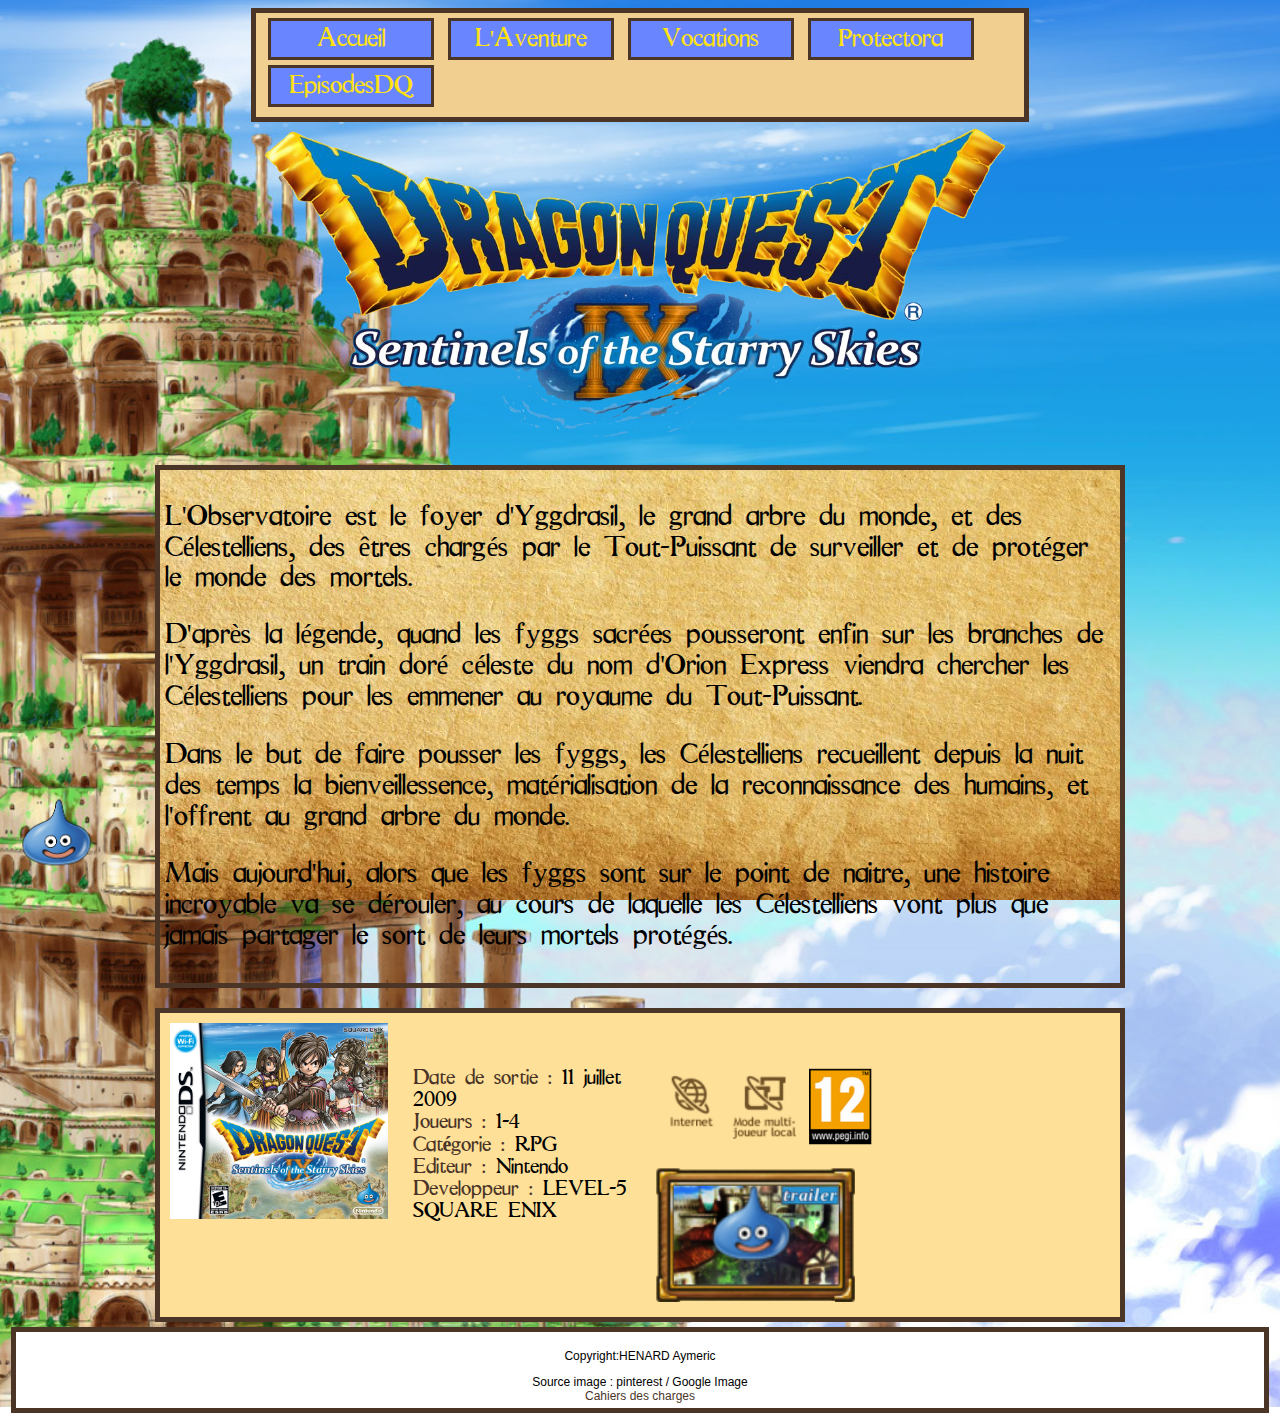
<file: index.html>
<!--===================================================================================================================================================
//Nom du site: DragonQuestIX
//Auteur: HENARD Aymeric
//Date: 07/04/2017
//=================================================================================================================================================/-->


<!DOCTYPE html>
<meta charset="UTF-8">
<meta name="viewport" content="width=device-width, initial-scale=1.0">
<link rel="stylesheet" type="text/css" href="./style.css" /> 
<html>
	<head>
		<title> DragonQuestIX </title>
	</head>
	
	<body>

<!-- ===========================================================================================================================
===============================================Boite navigation===============================================================
=============================================================================================================================/-->
		<nav>
			<div class="lesPtitesBoitesdansleNavAH">
				<a href="./index.html" > Accueil </a>
			</div>	

			<div class="lesPtitesBoitesdansleNavAH">
				<a href="./Rubrique/decouverte.html">L'Aventure</a>
			</div>	

			<div class="lesPtitesBoitesdansleNavAH" >
				<a href="./Rubrique/classes.html" > Vocations </a>
			</div>	

			<div class="lesPtitesBoitesdansleNavAH" >
				<a href="./Rubrique/map.html" > Protectora </a>
			</div>	

			<div class="lesPtitesBoitesdansleNavAH" >
				<a href="./Rubrique/serie.html" > EpisodesDQ </a>
			</div>	
		</nav>
<!-- ===========================================================================================================================
===============================================Boite titre===============================================================
=============================================================================================================================/-->
		<a id="haut"></a>
		<div id="titre">
			<img src=./Images/Titre.png alt="Photo" width="100%" />
		</div>

<!-- ===========================================================================================================================
===============================================Boite Contenu===================================================================
=============================================================================================================================/-->
		<div id="contenuAH">

		<div id="texteindex">
			<p>L'Observatoire est le foyer d'Yggdrasil, le grand arbre du monde, et des Célestelliens, des êtres chargés par le Tout-Puissant de surveiller et de protéger le monde des mortels.</p><p>D'après la légende, quand les fyggs sacrées pousseront enfin sur les branches de l'Yggdrasil, un train doré céleste du nom d'Orion Express viendra chercher les Célestelliens pour les emmener au royaume du Tout-Puissant.</p>Dans le but de faire pousser les fyggs, les Célestelliens recueillent depuis la nuit des temps la bienveillessence, matérialisation de la reconnaissance des humains, et l'offrent au grand arbre du monde.</p> <p>Mais aujourd'hui, alors que les fyggs sont sur le point de naitre, une histoire incroyable va se dérouler, au cours de laquelle les Célestelliens vont plus que jamais partager le sort de leurs mortels protégés.</p>
		</div>

			


			<!-- ================================Boite d'information relative=====================================/-->
			<div id="information">
				<div class="boiteinf2">
					<img src="./Images/BoiteInfo/jaquette.jpg" class="tailleimage" />
				</div>

				</br>
				</br>

				<div class="boiteinf2 fondmarron">
					<span>Date de sortie :</span> 11 juillet 2009 </br>
					<span>Joueurs :</span> 1-4 </br>
					<span>Catégorie :</span> RPG </br>
					<span>Editeur :</span> Nintendo </br>
					<span>Developpeur :</span>
					LEVEL-5
					SQUARE ENIX

				</div>	

				<div class="boiteinf2 fondmarron ">
					<img src="./Images/BoiteInfo/info.png" class="tailleimage" />
				</div>

	

				<div class="boiteinf2 tailleboiteinf2">
					<!--++++++++++++++++++++++++++++++++Boite Trailer+++++++++++++++++++++++/-->
					<div id="trailer">
						<a href="https://youtu.be/5RoVlQakC18" target="_blank"> <img src="./Images/BoiteInfo/Icone_LienTrailer_sombre.png" class="tailleimage" onmouseover="this.src='./Images/BoiteInfo/Icone_LienTrailer_clair.png'" onMouseOut="this.src='./Images/BoiteInfo/Icone_LienTrailer_sombre.png'"/>  </a>
					</div>
				</div>	
			</div>
		</div>

<!-- ===========================================================================================================================
===============================================Boite Retour en Haut de page=====================================================
=============================================================================================================================/-->		

		<div id="retourhaut">
			<a href="#haut" ><img src="./Images/gluant.png" class="tailleimage" onmouseout="this.src='./Images/gluant.png'" onclick="this.src='./Images/gluant2.png'"/></a>
		</div> 


<!-- ===========================================================================================================================
===============================================Boite pied de page===============================================================
=============================================================================================================================/-->

		<footer>
			<p> Copyright:HENARD Aymeric </p>
			Source image : pinterest / Google Image <br>
			<a href="./CahierDesCharges.pdf" target="_blank"> Cahiers des charges</a>
		</footer>

	</body>
</html>
</file>
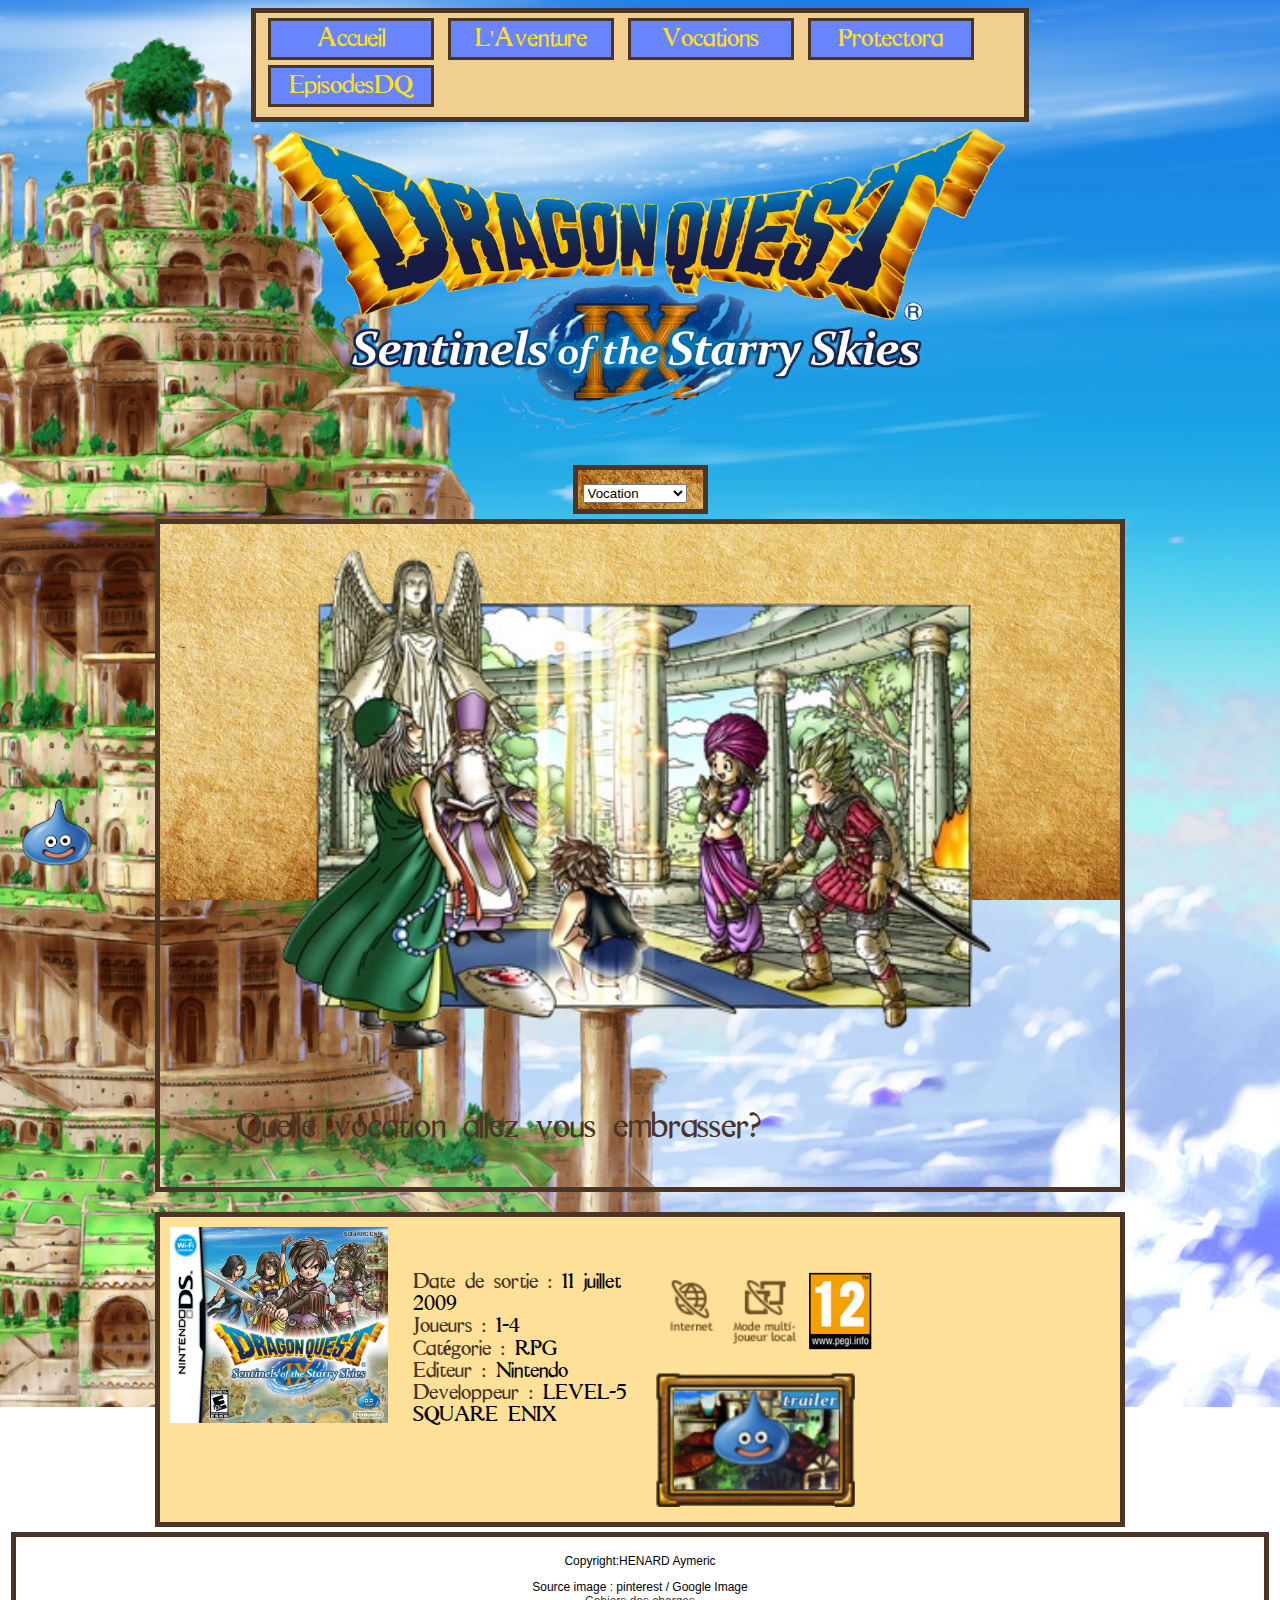
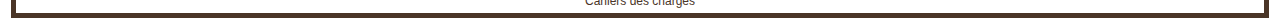
<file: Rubrique/classes.html>
<!--===================================================================================================================================================
//Nom du site: DragonQuestIX
//Auteur: HENARD Aymeric
//Date: 07/04/2017
//=================================================================================================================================================/-->


<!DOCTYPE html>
<meta charset="UTF-8">
<meta name="viewport" content="width=device-width, initial-scale=1.0">
<link rel="stylesheet" type="text/css" href="../style.css" /> 
<html>
	<head>
		<title> DragonQuestIX </title>


		<!--=======================================Script changement texte et image=========================================-->
		<script>

		function choixVocation(){
			var choix=document.formulaire.QuelleVoc.selectedIndex
			switch (choix)
			{	
				case 0: document.getElementById("uneImage").src = '../Images/vocation.png';
						document.getElementById("unTexte").innerHTML = "<p>Quelle vocation allez vous embrasser?</p>";
						break;

				case 1: document.getElementById("uneImage").src = '../Images/Classes/Guerrier.png';
						document.getElementById("unTexte").innerHTML = "<span2>Guerrier :</span2><p>Puissant combattant adroit à l'épée, à la lance et au poignard, et qui protège courageusement ses équipiers.</p>";
						break;
				case 2: document.getElementById("uneImage").src = '../Images/Classes/Pretre.png';
						document.getElementById("unTexte").innerHTML = "<span2>Prêtre :</span2> <p>Magicien spécialiste en médecine, il sait se servir de lances, de baguettes et de bâtons quand le combat l'exige.</p>";
						break;

				case 3: document.getElementById("uneImage").src = '../Images/Classes/Mage.png';
						document.getElementById("unTexte").innerHTML = "<span2>Mage :</span2><p>Magicien spécialisé en combat, craint par les monstres. Il peut aussi s'équiper de baguettes, de poignards et de fouets.</p>";
						break;

				case 4: document.getElementById("uneImage").src = '../Images/Classes/ArtisteMartial.png';
						document.getElementById("unTexte").innerHTML = "<span2>Artiste Martial :</span2> <p>Habile utilisateur de la tension, il privilégie la force et l'agilité et se bat à l'éventail, à la griffe ou au bâton.</p>";
						break;

				case 5: document.getElementById("uneImage").src = '../Images/Classes/Voleur.png';
						document.getElementById("unTexte").innerHTML = "<span2>Voleur :</span2> <p>Vagabond polyvalent doué pour flairer les trésors, il se bat aussi férocement à l'épée, au poignard ou à la griffe.</p>";
						break;

				case 6: document.getElementById("uneImage").src = '../Images/Classes/Troubadour.png';
						document.getElementById("unTexte").innerHTML = "<span2>Troubadour :</span2> <p>Amuseur touche-à-tout dont les prodiges encouragent ses équipiers, il se bat au fouet, à l'éventail ou à l'épée.</p>";
						break;	

				case 7: document.getElementById("uneImage").src = '../Images/Classes/Gladiateur.png';
						document.getElementById("unTexte").innerHTML = "<span2>Gladiateur :</span2> <p>Féroce combattant qui fait pleuvoir ses coups sur ses adversaires à l’aide d’épées, de haches et de masses.</p>";
						break;

				case 8: document.getElementById("uneImage").src = '../Images/Classes/Paladin.png';
						document.getElementById("unTexte").innerHTML = "<span2>Paladin :</span2> <p>Chevalier altruiste dont la vocation est de défendre les plus faibles à l’aide de baguettes, de lances ou de masses.</p>";
						break;	

				case 9: document.getElementById("uneImage").src = '../Images/Classes/Armagicien.png';
						document.getElementById("unTexte").innerHTML = "<span2>Armagicien :</span2> <p>Fervent adepte de la Puissance, il sait aussi se servir de baguettes, d’arcs et d’épées.</p>";
						break;

				case 10:document.getElementById("uneImage").src = '../Images/Classes/Ranger.png';
						document.getElementById("unTexte").innerHTML = "<span2>Ranger :</span2><p>Puissant guerrier en communion avec la nature dont il exploite les forces, il se bat au boomerang, à l’arc ou à la hache.</p>";
						break;	

				case 11: document.getElementById("uneImage").src = '../Images/Classes/Sage.png';
						document.getElementById("unTexte").innerHTML = "﻿﻿<span2>Sage :</span2> <p>Puissants mystiques qui ont appris à se servir de compétences sacrées et à manier baguettes, arcs et boomerangs.</p>";
						break;

				case 12: document.getElementById("uneImage").src = '../Images/Classes/Sommite.png';
						document.getElementById("unTexte").innerHTML = "<span2>Sommité :</span2><p>Chanteur et danseur qui ajoute strass et paillettes à l'art du combat et manie avec grâce l'éventail, le fouet ou le boomerang.</p>";
						break;

				default:break;
			}
		}
		</script>



	</head>
	
	<body>

<!-- ===========================================================================================================================
===============================================Boite navigation===============================================================
=============================================================================================================================/-->
		<nav>
			<div class="lesPtitesBoitesdansleNavAH" >
				<a href="../index.html" > Accueil </a>
			</div>	

			<div class="lesPtitesBoitesdansleNavAH" >
				<a href="./decouverte.html">L'Aventure</a>
			</div>	

			<div class="lesPtitesBoitesdansleNavAH" >
				<a href="./classes.html" > Vocations </a>
			</div>	

			<div class="lesPtitesBoitesdansleNavAH" >
				<a href="./map.html" > Protectora </a>
			</div>	

			<div class="lesPtitesBoitesdansleNavAH" >
				<a href="./serie.html" > EpisodesDQ </a>
			</div>	
		</nav>
<!-- ===========================================================================================================================
===============================================Boite titre===============================================================
=============================================================================================================================/-->
		<a id="haut"></a>
		<div id="titre">
			<img src=../Images/Titre.png alt="Photo" width="100%" />
		</div>

<!-- ===========================================================================================================================
===============================================Boite Contenu===================================================================
=============================================================================================================================/-->
		<div id="contenuAH">


			<!-- ================================Boite Menu déroulant=====================================/-->
			<div id="boutonAH">
				<form name="formulaire">
					<select name="QuelleVoc" onchange="choixVocation()">
						<option>Vocation</option>
						<option>Guerrier</option>
						<option>Prêtre</option>
						<option>Mage</option>
						<option>Artiste Martial</option>
						<option>Voleur</option>
						<option>Troubadour</option>
						<option>Gladiateur</option>
						<option>Paladin</option>
						<option>Armagicien</option>
						<option>Ranger</option>
						<option>Sage</option>
						<option>Sommité</option>
					</select>
				</form>
			</div>


			<!-- ================================Boite Contenu1=====================================/-->	
			<div class='contenu1'>
				<div class="image1 image1petite2">

					<img src="../Images/vocation.png" id="uneImage" class="tailleimage">
				</div>

				<!--++++++++++++++++++++++++++Boite Texte+++++++++++++++++++++++/-->
				<div class="texte1" id="unTexte">
					<p>Quelle vocation allez vous embrasser?</p>
				</div>


			</div>	



			<!-- ================================Boite d'information relative=====================================/-->
			<div id="information">
				<div class="boiteinf2">
					<img src="../Images/BoiteInfo/jaquette.jpg" class="tailleimage" />
				</div>

				</br>
				</br>

				<div class="boiteinf2 fondmarron">
					<span>Date de sortie :</span> 11 juillet 2009 </br>
					<span>Joueurs :</span> 1-4 </br>
					<span>Catégorie :</span> RPG </br>
					<span>Editeur :</span> Nintendo </br>
					<span>Developpeur :</span>
					LEVEL-5
					SQUARE ENIX

				</div>	

				<div class="boiteinf2 fondmarron ">
					<img src="../Images/BoiteInfo/info.png" class="tailleimage" />
				</div>

	

				<div class="boiteinf2 tailleboiteinf2">
					<!--++++++++++++++++++++++++++++++++Boite Trailer+++++++++++++++++++++++/-->
					<div id="trailer">
						<a href="https://youtu.be/5RoVlQakC18" target="_blank"> <img src="../Images/BoiteInfo/Icone_LienTrailer_sombre.png" class="tailleimage" onmouseover="this.src='../Images/BoiteInfo/Icone_LienTrailer_clair.png'" onMouseOut="this.src='../Images/BoiteInfo/Icone_LienTrailer_sombre.png'"/>  </a>
					</div>
				</div>	
			</div>
		</div>

<!-- ===========================================================================================================================
===============================================Boite Retour en Haut de page=====================================================
=============================================================================================================================/-->		

		<div id="retourhaut">
			<a href="#haut" ><img src="../Images/gluant.png" class="tailleimage" onmouseout="this.src='../Images/gluant.png'" onclick="this.src='../Images/gluant2.png'"/></a>
		</div> 

<!-- ===========================================================================================================================
===============================================Boite pied de page===============================================================
=============================================================================================================================/-->

		<footer>
			<p> Copyright:HENARD Aymeric </p>
			Source image : pinterest / Google Image <br>
			<a href="../CahierDesCharges.pdf" target="_blank"> Cahiers des charges</a>
		</footer>


	</body>
</html>
</file>
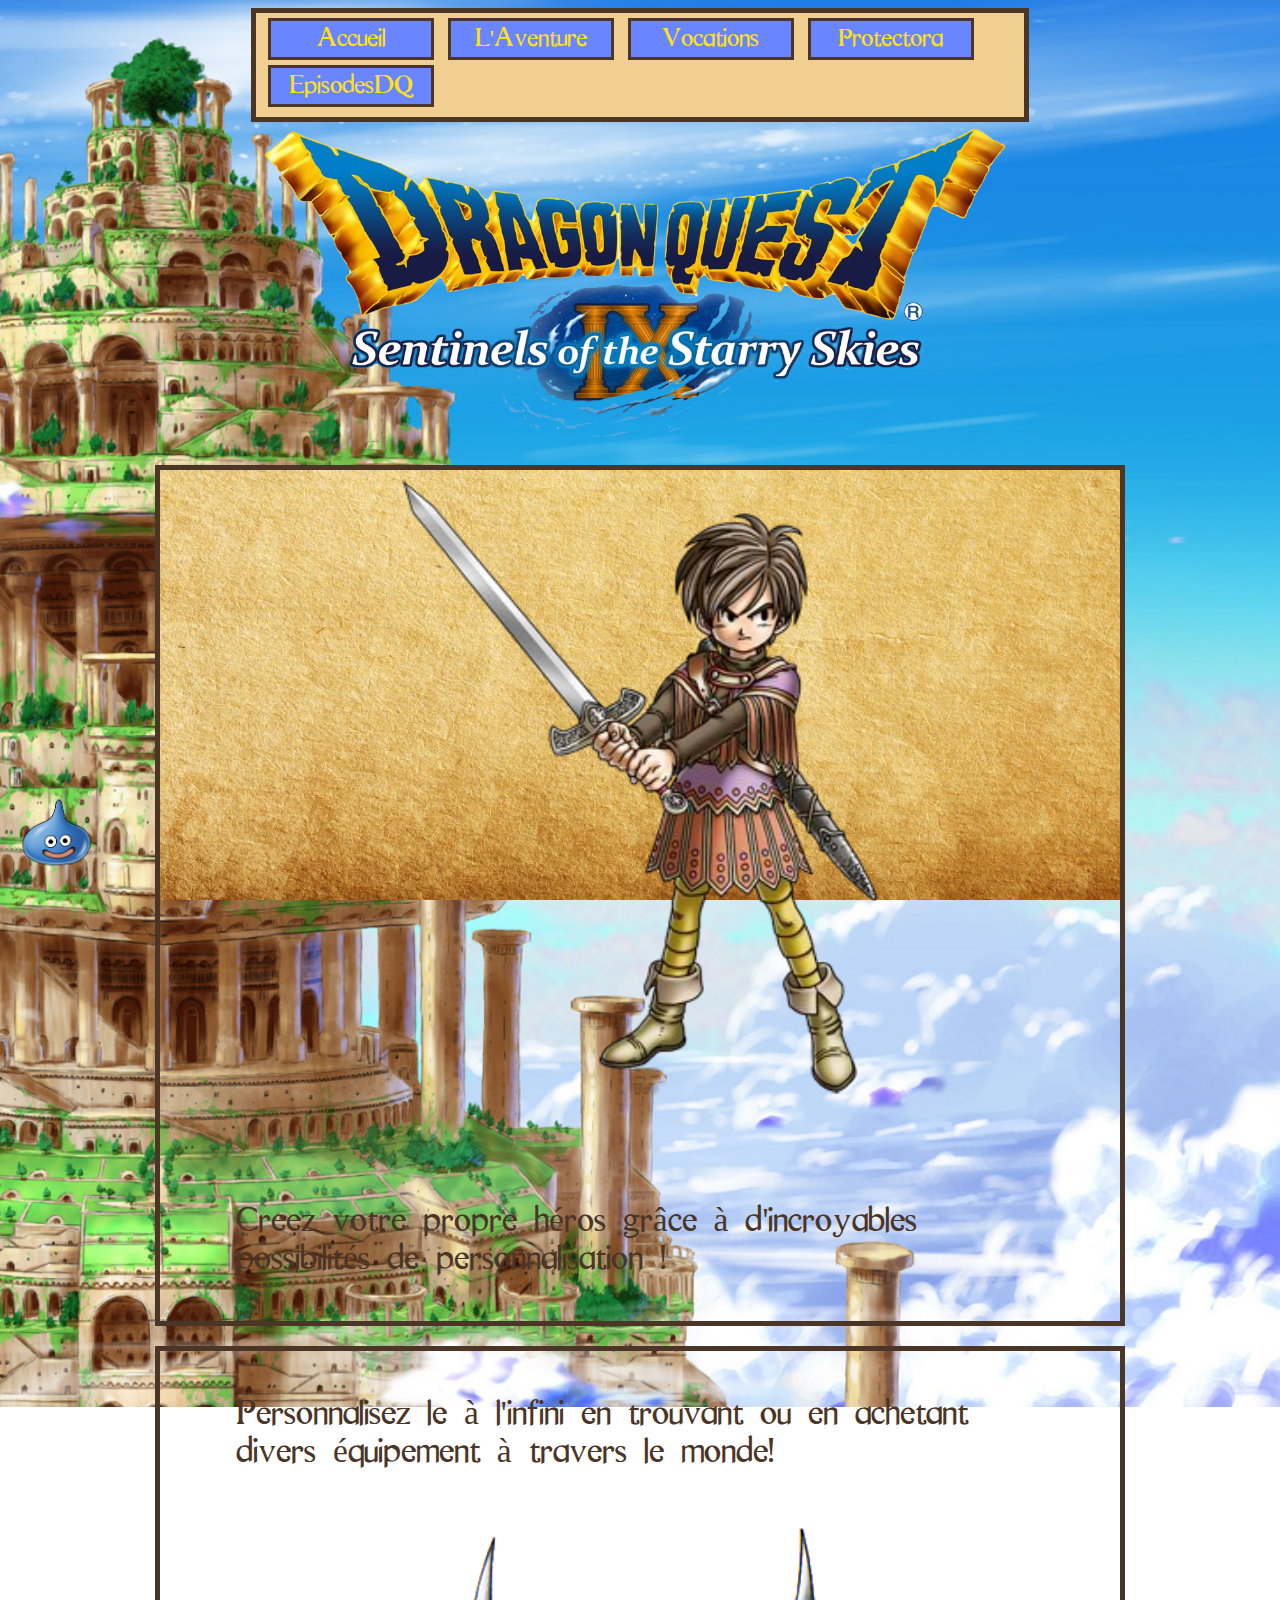
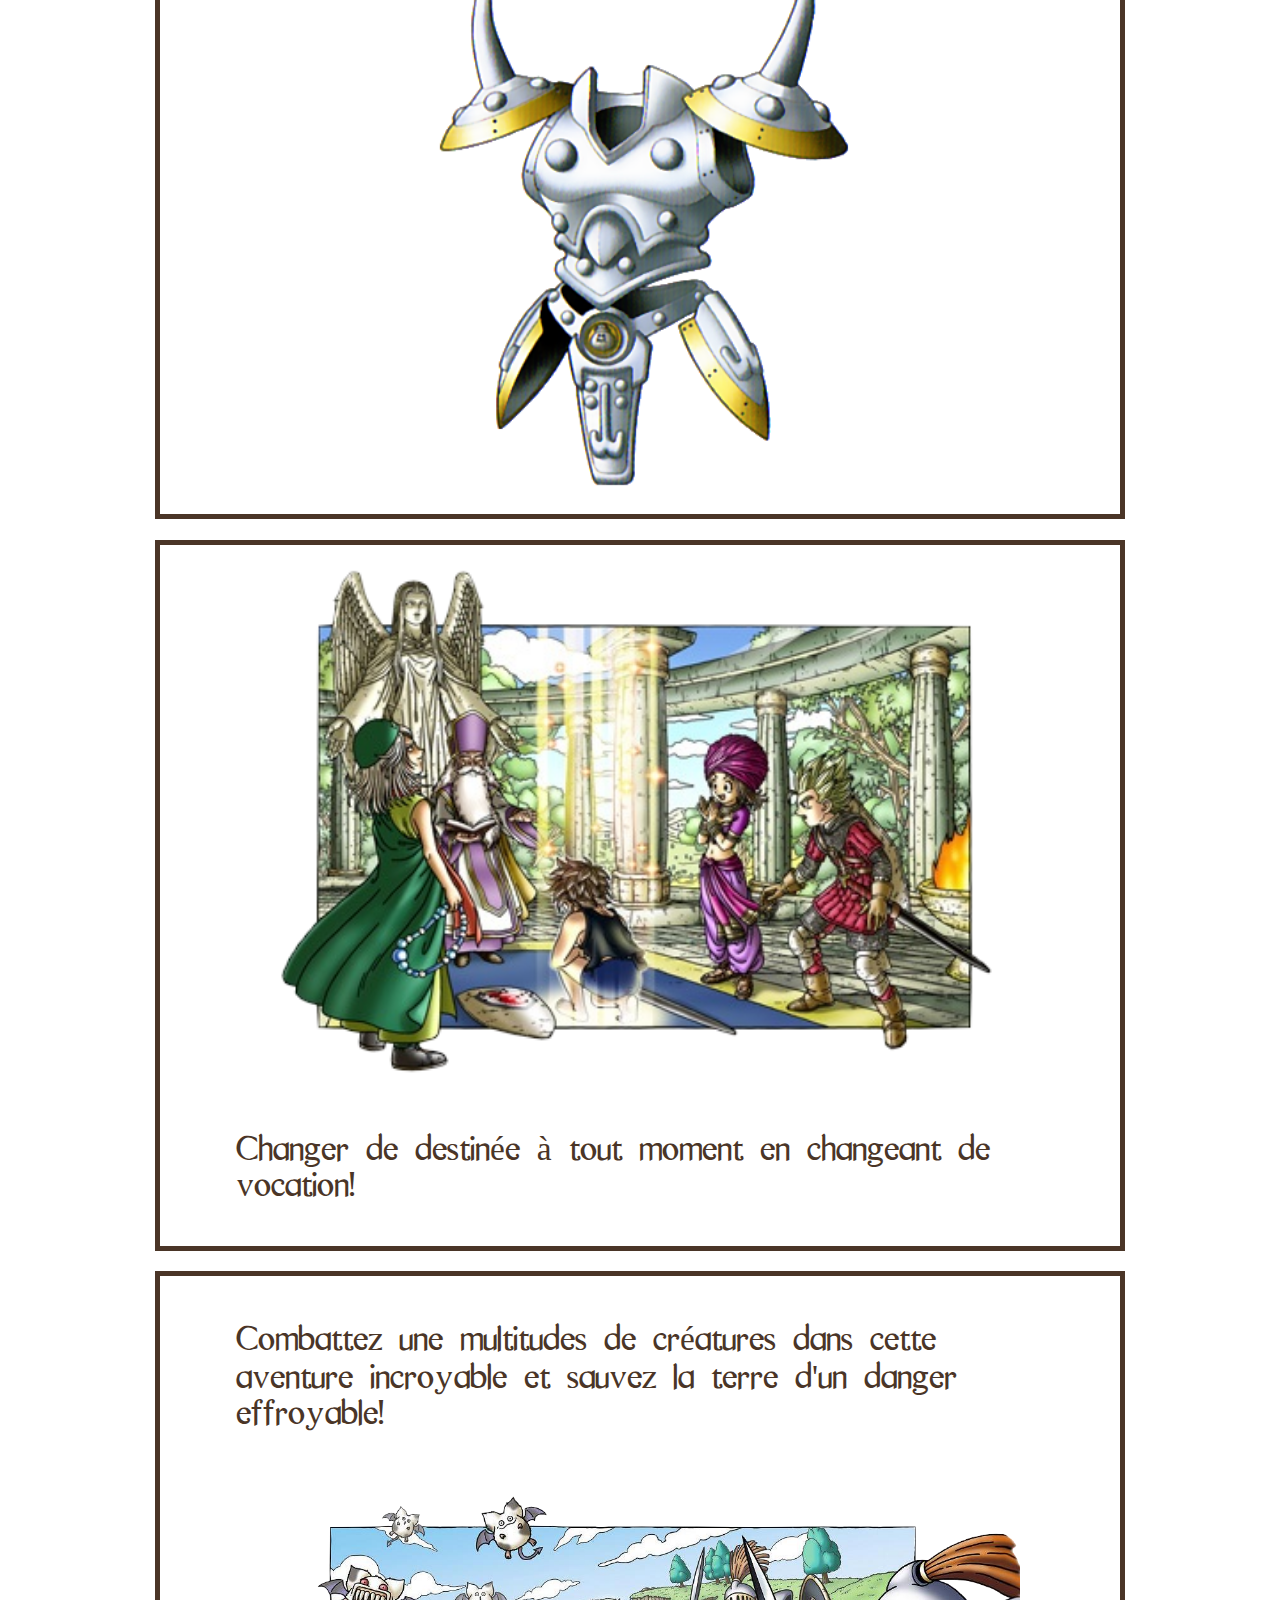
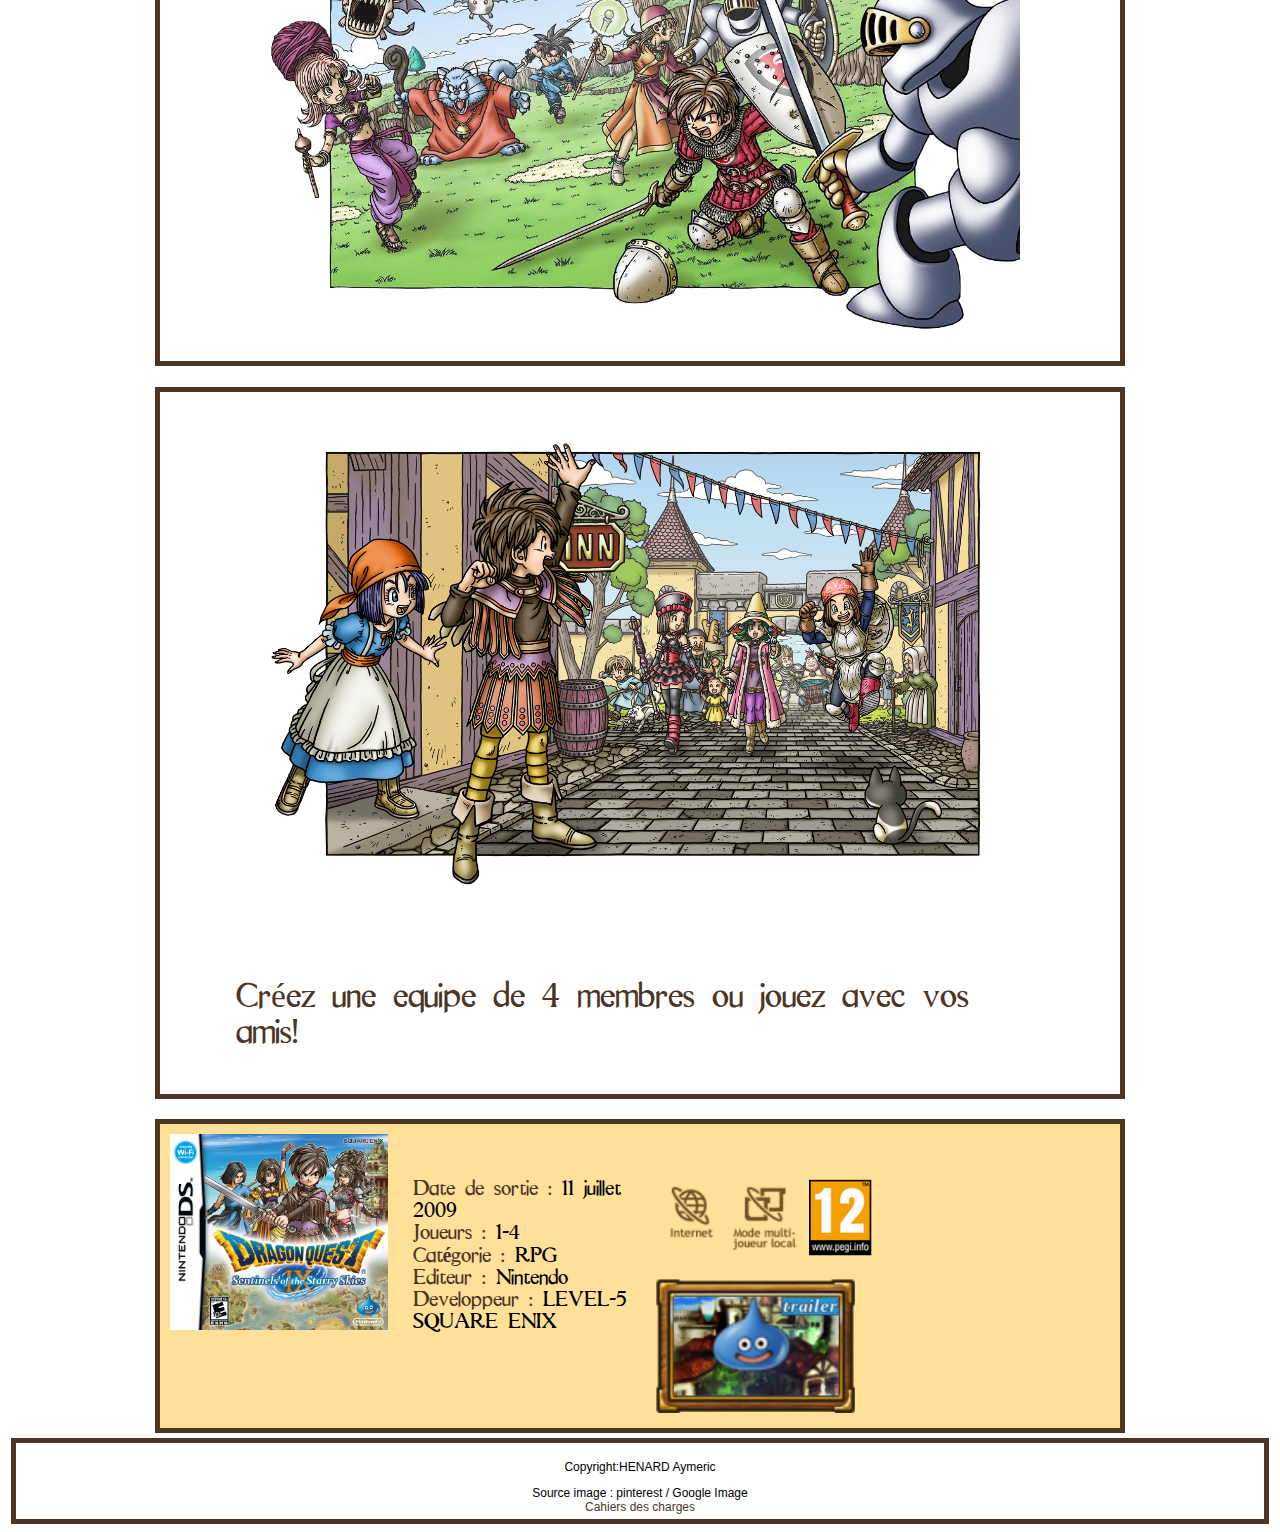
<file: Rubrique/decouverte.html>
<!--===================================================================================================================================================
//Nom du site: DragonQuestIX
//Auteur: HENARD Aymeric
//Date: 07/04/2017
//=================================================================================================================================================/-->


<!DOCTYPE html>
<meta charset="UTF-8">
<meta name="viewport" content="width=device-width, initial-scale=1.0">
<link rel="stylesheet" type="text/css" href="../style.css" /> 
<html>
	<head>
		<title> DragonQuestIX </title>
	</head>
	
	<body>

<!-- ===========================================================================================================================
===============================================Boite navigation===============================================================
=============================================================================================================================/-->

		<nav>
			<div class="lesPtitesBoitesdansleNavAH" >
				<a href="../index.html" > Accueil </a>
			</div>	

			<div class="lesPtitesBoitesdansleNavAH" >
				<a href="./decouverte.html">L'Aventure</a>
			</div>	

			<div class="lesPtitesBoitesdansleNavAH" >
				<a href="./classes.html" > Vocations </a>
			</div>	

			<div class="lesPtitesBoitesdansleNavAH" >
				<a href="./map.html" > Protectora </a>
			</div>	

			<div class="lesPtitesBoitesdansleNavAH" >
				<a href="./serie.html" > EpisodesDQ </a>
			</div>	
		</nav>
<!-- ===========================================================================================================================
===============================================Boite titre===============================================================
=============================================================================================================================/-->
		<a id="haut"></a>
		<div id="titre">
			<img src=../Images/Titre.png alt="Photo" width="100%" />
		</div>

<!-- ===========================================================================================================================
===============================================Boite Contenu===================================================================
=============================================================================================================================/-->
		<div id="contenuAH">


			<!-- ================================Boite Contenu1#1=====================================/-->
			
			<div class="contenu1">
		
				<div class="image1 image1petite">
					<img src="../Images/Hero.png" alt="Photo" class="tailleimage" />
				</div>
						
				<!--++++++++++++++++++++++++++Boite Texte+++++++++++++++++++++++/-->
				</br>
				</br>
				<div class="texte1">
					<p> Creez votre propre héros grâce à d'incroyables possibilités de personnalisation ! </p>
				</div>
			</div>
	
			<!-- ================================Boite Contenu1#2=====================================/-->
			
			<div class="contenu1">

						<!--++++++++++++++++++++++++++Boite Texte+++++++++++++++++++++++/-->
					<div class="texte1">
						<p> Personnalisez le à l'infini  en trouvant ou en achetant divers équipement à travers le monde! </p>
					</div>

					<div class="image1 image1petite">
						<img src=../Images/equipement.png alt="Photo" class="tailleimage" />
					</div>	
			</div>
		

			<!-- ================================Boite Contenu1#3=====================================/-->
		
			<div class="contenu1">
	
					<div class="image1">
						<img src="../Images/vocation.png" alt="Photo" class="tailleimage" />
					</div>	

						<!--++++++++++++++++++++++++++Boite Texte+++++++++++++++++++++++/-->
					<div class="texte1">
						<p> Changer de destinée à tout moment en changeant de vocation! </p>
					</div>
			</div>	
	

			<!-- ================================Boite Contenu1#4=====================================/-->
			
			<div class="contenu1">



					<!--++++++++++++++++++++++++++Boite Texte+++++++++++++++++++++++/-->
					<div class="texte1">
						<p> Combattez une multitudes de créatures dans cette aventure incroyable et sauvez la terre d'un danger effroyable! </p>
					</div>

					<div class="image1">
						<img src="../Images/combatMonstre.png" alt="Photo" class="tailleimage"/>
					</div>
			</div>	

			<!-- ================================Boite Contenu1#5=====================================/-->		
			<div class="contenu1">
	
					<div class="image1">
						<img src="../Images/equipe.png" alt="Photo" class="tailleimage" />
					</div>	

						<!--++++++++++++++++++++++++++Boite Texte+++++++++++++++++++++++/-->
					<div class="texte1">
						<p> Créez une equipe de 4 membres ou jouez avec vos amis! </p>
					</div>
			</div>	
			


			<!-- ================================Boite d'information relative=====================================/-->
			<div id="information">
				<div class="boiteinf2">
					<img src="../Images/BoiteInfo/jaquette.jpg" class="tailleimage" />
				</div>

				</br>
				</br>

				<div class="boiteinf2 fondmarron">
					<span>Date de sortie :</span> 11 juillet 2009 </br>
					<span>Joueurs :</span> 1-4 </br>
					<span>Catégorie :</span> RPG </br>
					<span>Editeur :</span> Nintendo </br>
					<span>Developpeur :</span>
					LEVEL-5
					SQUARE ENIX

				</div>	

				<div class="boiteinf2 fondmarron ">
					<img src="../Images/BoiteInfo/info.png" class="tailleimage" />
				</div>

	

				<div class="boiteinf2 tailleboiteinf2">
					<!--++++++++++++++++++++++++++++++++Boite Trailer+++++++++++++++++++++++/-->
					<div id="trailer">
						<a href="https://youtu.be/5RoVlQakC18" target="_blank"> <img src="../Images/BoiteInfo/Icone_LienTrailer_sombre.png" class="tailleimage" onmouseover="this.src='../Images/BoiteInfo/Icone_LienTrailer_clair.png'" onMouseOut="this.src='../Images/BoiteInfo/Icone_LienTrailer_sombre.png'"/>  </a>
					</div>
				</div>	
			</div>
		</div>

<!-- ===========================================================================================================================
===============================================Boite Retour en Haut de page=====================================================
=============================================================================================================================/-->		

		<div id="retourhaut">
			<a href="#haut" ><img src="../Images/gluant.png" class="tailleimage" onmouseout="this.src='../Images/gluant.png'" onclick="this.src='../Images/gluant2.png'"/></a>
		</div> 

<!-- ===========================================================================================================================
===============================================Boite pied de page===============================================================
=============================================================================================================================/-->

		<footer>
			<p> Copyright:HENARD Aymeric </p>
			Source image : pinterest / Google Image <br>
			<a href="../CahierDesCharges.pdf" target="_blank"> Cahiers des charges</a>
		</footer>


	</body>
</html>
</file>
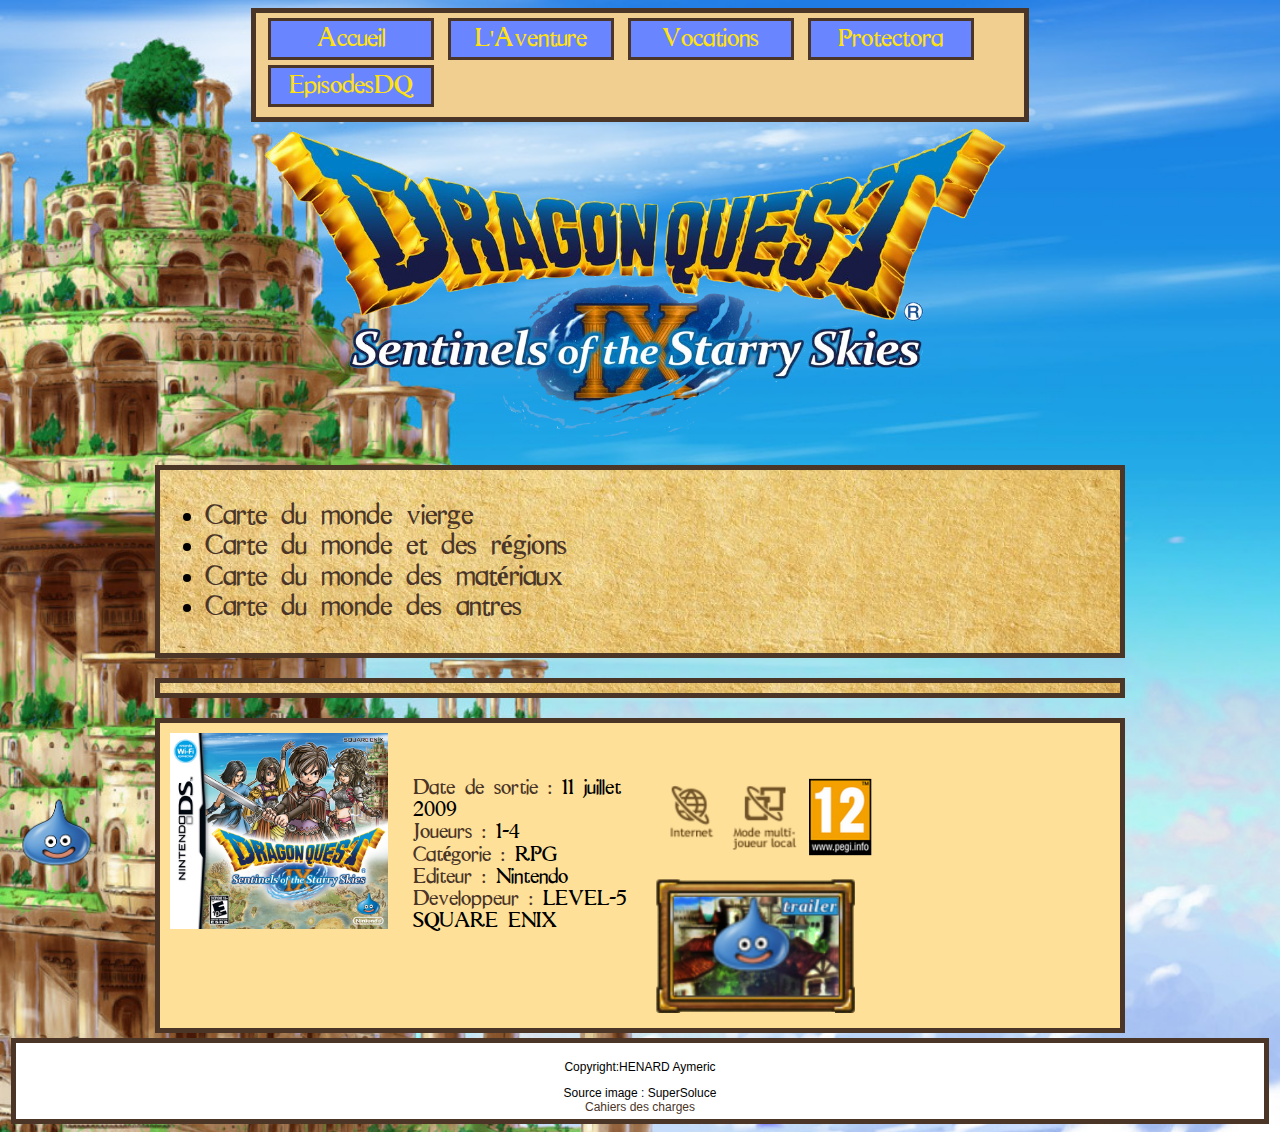
<file: Rubrique/map.html>
<!--===================================================================================================================================================
//Nom du site: DragonQuestIX
//Auteur: HENARD Aymeric
//Date: 07/04/2017
//=================================================================================================================================================/-->


<!DOCTYPE html>
<meta charset="UTF-8">
<meta name="viewport" content="width=device-width, initial-scale=1.0">
<link rel="stylesheet" type="text/css" href="../style.css" /> 
<html>
	<head>
		<title> DragonQuestIX </title>

		<script type="text/javascript">
			function affiche(id, nb) {
				switch (nb)
				{
					case 1 :document.getElementById(id).innerHTML = "<a href='http://www.supersoluce.com/sites/default/files/node/28610/Dragon-quest-9-carte-vierge.jpg' target=blank > <img src='http://www.supersoluce.com/sites/default/files/node/28610/Dragon-quest-9-carte-vierge.jpg' class='tailleimage' /></a>";
						break;

					case 2 :document.getElementById(id).innerHTML = "<a href='http://www.supersoluce.com/sites/default/files/node/28610/Dragon-quest-9-carte-monde.jpg' target=blank ><img src='http://www.supersoluce.com/sites/default/files/node/28610/Dragon-quest-9-carte-monde.jpg' class='tailleimage' /></a>";
						break;

					case 3 :document.getElementById(id).innerHTML = "<a href='http://www.supersoluce.com/sites/default/files/node/28610/Dragon-quest-9-carte-materiaux.jpg' target=blank ><img src='http://www.supersoluce.com/sites/default/files/node/28610/Dragon-quest-9-carte-materiaux.jpg' class='tailleimage'  /></a>";
						break;

					case 4 :document.getElementById(id).innerHTML = "<a href='http://www.supersoluce.com/sites/default/files/node/28610/Dragon-quest-9-carte-antres.jpg' target=blank ><img src='http://www.supersoluce.com/sites/default/files/node/28610/Dragon-quest-9-carte-antres.jpg' class='tailleimage'  /></a>";
						break;			
				}
 			 


			}
		</script>


	</head>
	
	<body>

<!-- ===========================================================================================================================
===============================================Boite navigation===============================================================
=============================================================================================================================/-->
		<nav>
			<div class="lesPtitesBoitesdansleNavAH" >
				<a href="../index.html" > Accueil </a>
			</div>	

			<div class="lesPtitesBoitesdansleNavAH" >
				<a href="./decouverte.html">L'Aventure</a>
			</div>	

			<div class="lesPtitesBoitesdansleNavAH" >
				<a href="./classes.html" > Vocations </a>
			</div>	

			<div class="lesPtitesBoitesdansleNavAH" >
				<a href="./map.html" > Protectora </a>
			</div>	

			<div class="lesPtitesBoitesdansleNavAH" >
				<a href="./serie.html" > EpisodesDQ </a>
			</div>	
		</nav>
<!-- ===========================================================================================================================
===============================================Boite titre===============================================================
=============================================================================================================================/-->
		<a id="haut"></a>
		<div id="titre">
			<img src=../Images/Titre.png alt="Photo" width="100%" />
		</div>

<!-- ===========================================================================================================================
===============================================Boite Contenu===================================================================
=============================================================================================================================/-->
		<div id="contenuAH">

		<div class="contenu1">
			<ul>	
				<li><span onclick="affiche('affiche1',1)">Carte du monde vierge</span></li>
				<li><span onclick="affiche('affiche1',2)">Carte du monde et des régions</span></li>
				<li><span onclick="affiche('affiche1',3)">Carte du monde des matériaux</span></li>
				<li><span onclick="affiche('affiche1',4)">Carte du monde des antres</span></li>
			</ul>
		</div>		

			<div class="contenu1" id="affiche1" >	

			</div>	



			<!-- ================================Boite d'information relative=====================================/-->
			<div id="information">
				<div class="boiteinf2">
					<img src="../Images/BoiteInfo/jaquette.jpg" class="tailleimage" />
				</div>

				</br>
				</br>

				<div class="boiteinf2 fondmarron">
					<span>Date de sortie :</span> 11 juillet 2009 </br>
					<span>Joueurs :</span> 1-4 </br>
					<span>Catégorie :</span> RPG </br>
					<span>Editeur :</span> Nintendo </br>
					<span>Developpeur :</span>
					LEVEL-5
					SQUARE ENIX

				</div>	

				<div class="boiteinf2 fondmarron ">
					<img src="../Images/BoiteInfo/info.png" class="tailleimage" />
				</div>

	

				<div class="boiteinf2 tailleboiteinf2">
					<!--++++++++++++++++++++++++++++++++Boite Trailer+++++++++++++++++++++++/-->
					<div id="trailer">
						<a href="https://youtu.be/5RoVlQakC18" target="_blank"> <img src="../Images/BoiteInfo/Icone_LienTrailer_sombre.png" class="tailleimage" onmouseover="this.src='../Images/BoiteInfo/Icone_LienTrailer_clair.png'" onMouseOut="this.src='../Images/BoiteInfo/Icone_LienTrailer_sombre.png'"/>  </a>
					</div>
				</div>	
			</div>
		</div>

<!-- ===========================================================================================================================
===============================================Boite Retour en Haut de page=====================================================
=============================================================================================================================/-->		

		<div id="retourhaut">
			<a href="#haut" ><img src="../Images/gluant.png" class="tailleimage"  onmouseout="this.src='../Images/gluant.png'" onclick="this.src='../Images/gluant2.png'"/></a>
		</div> 


<!-- ===========================================================================================================================
===============================================Boite pied de page===============================================================
=============================================================================================================================/-->

		<footer>
			<p> Copyright:HENARD Aymeric </p>
			Source image : SuperSoluce <br>
			<a href="../CahierDesCharges.pdf" target="_blank"> Cahiers des charges</a>
		</footer>

	</body>
</html>
</file>
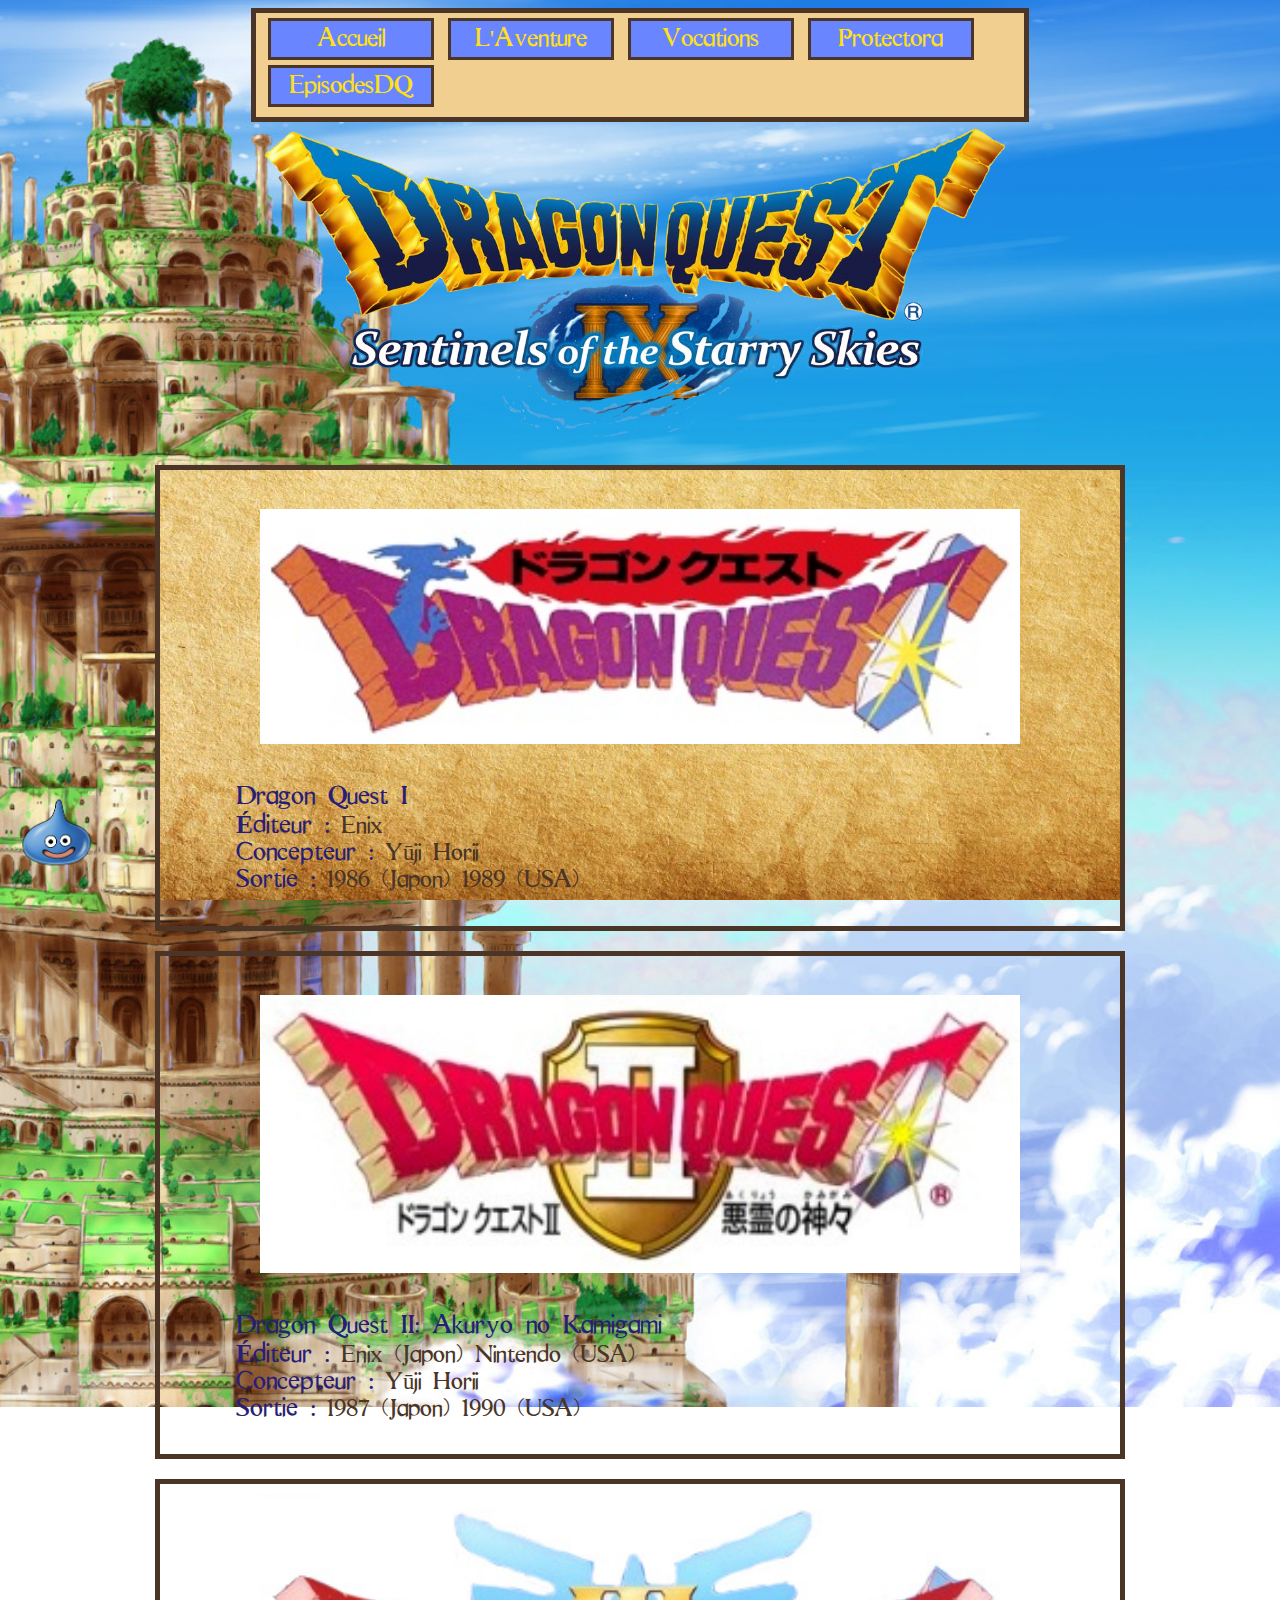
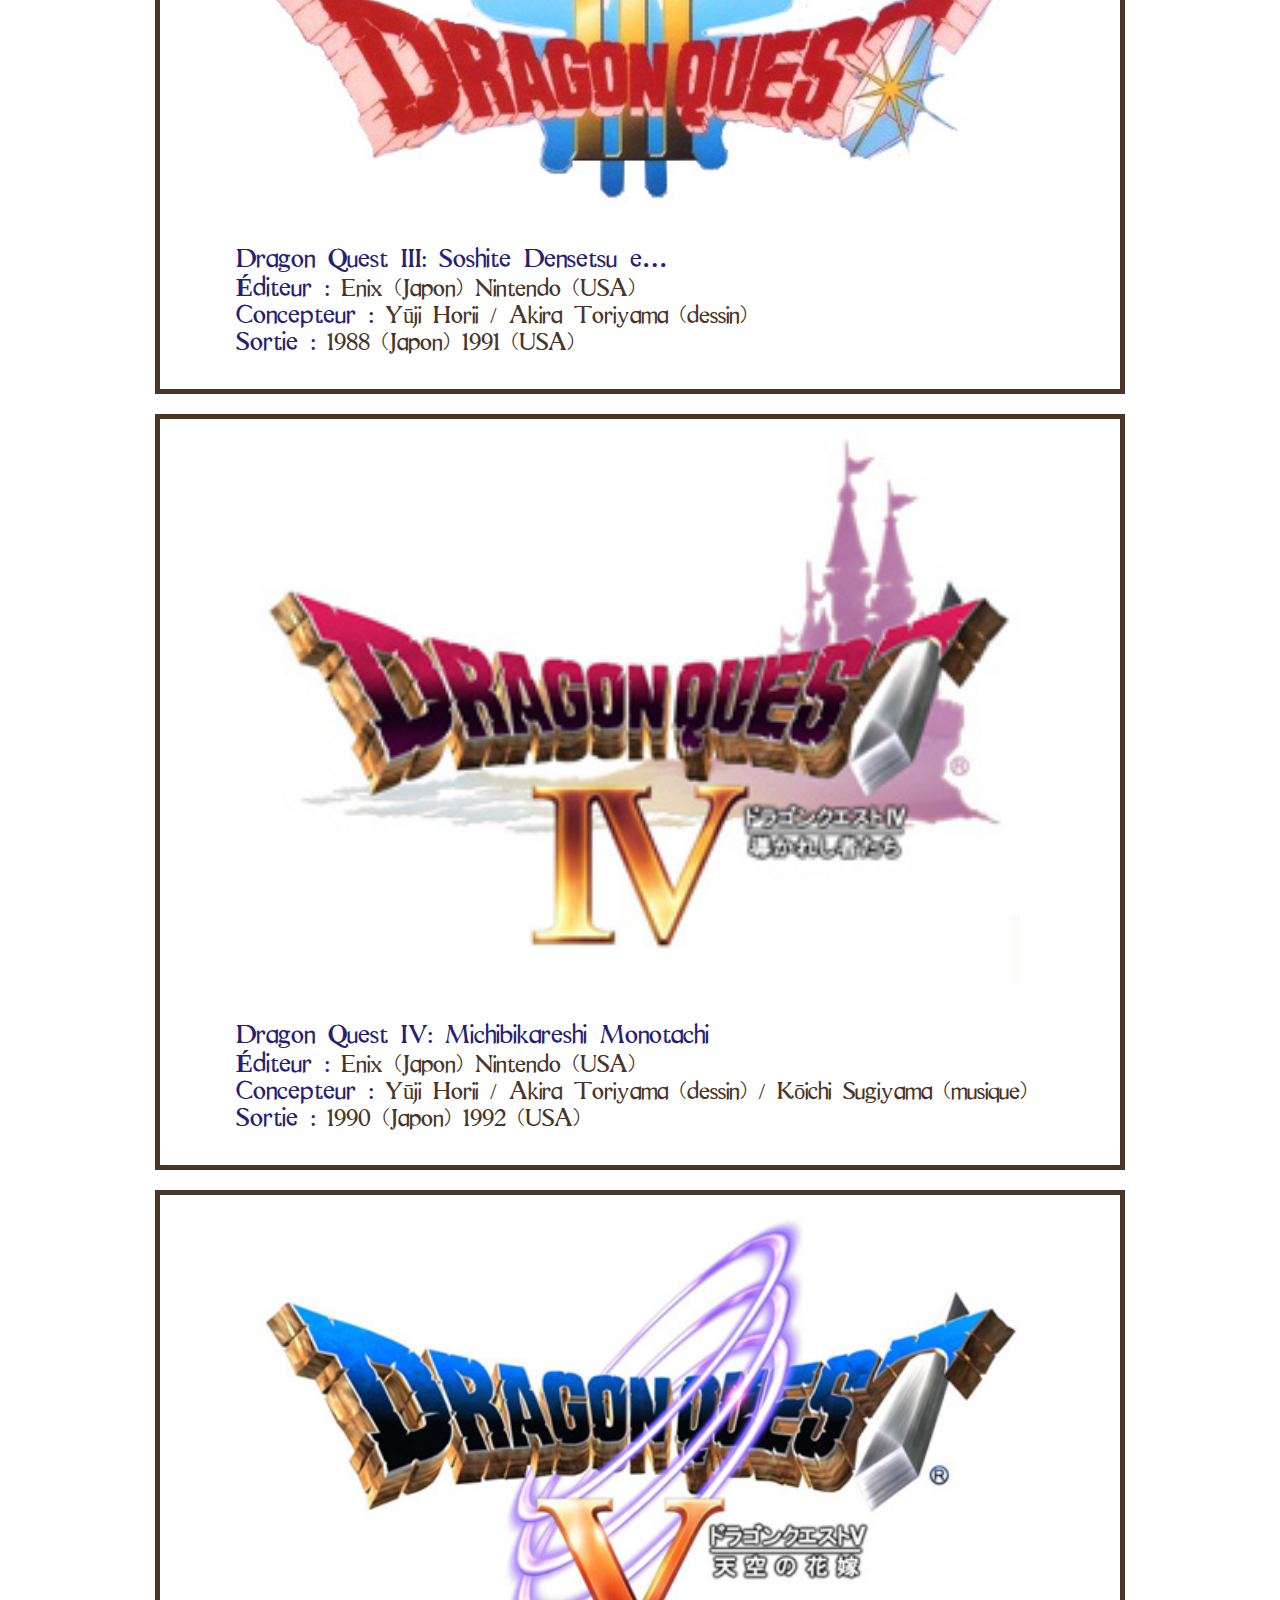
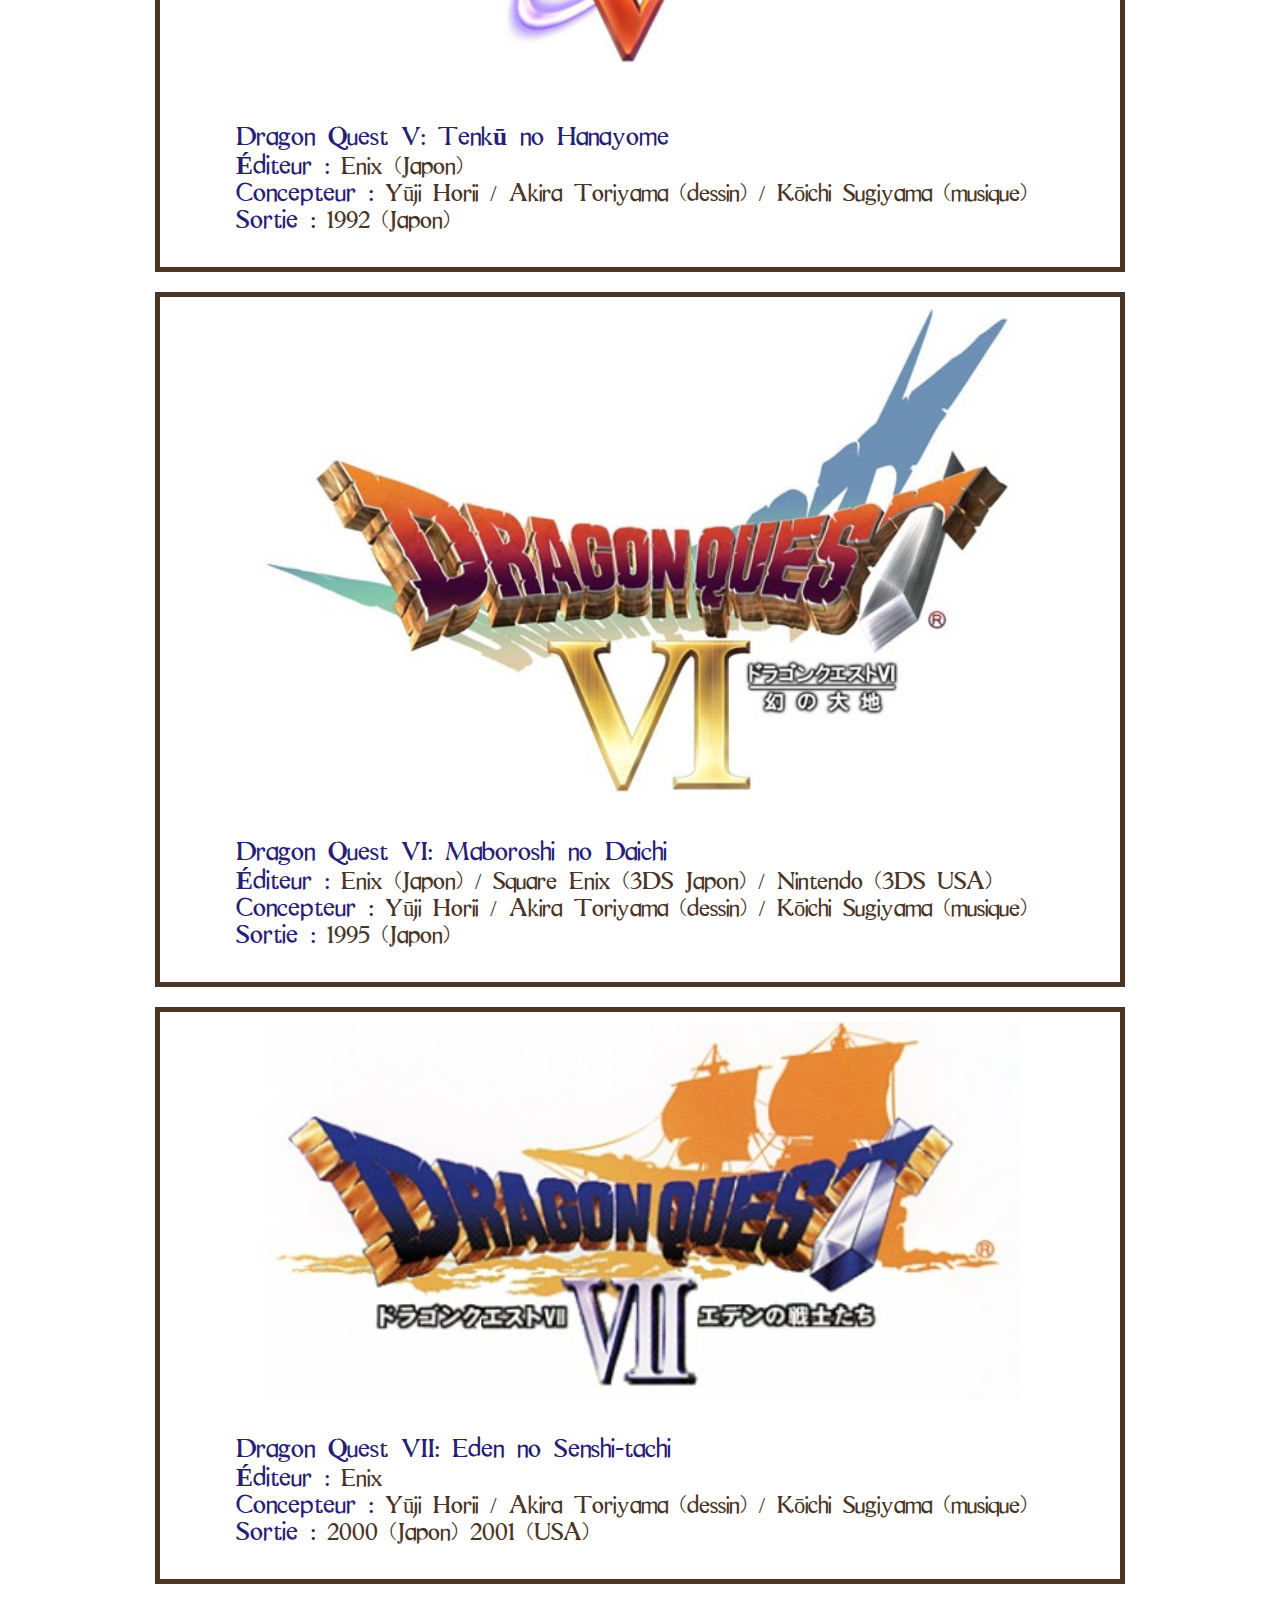
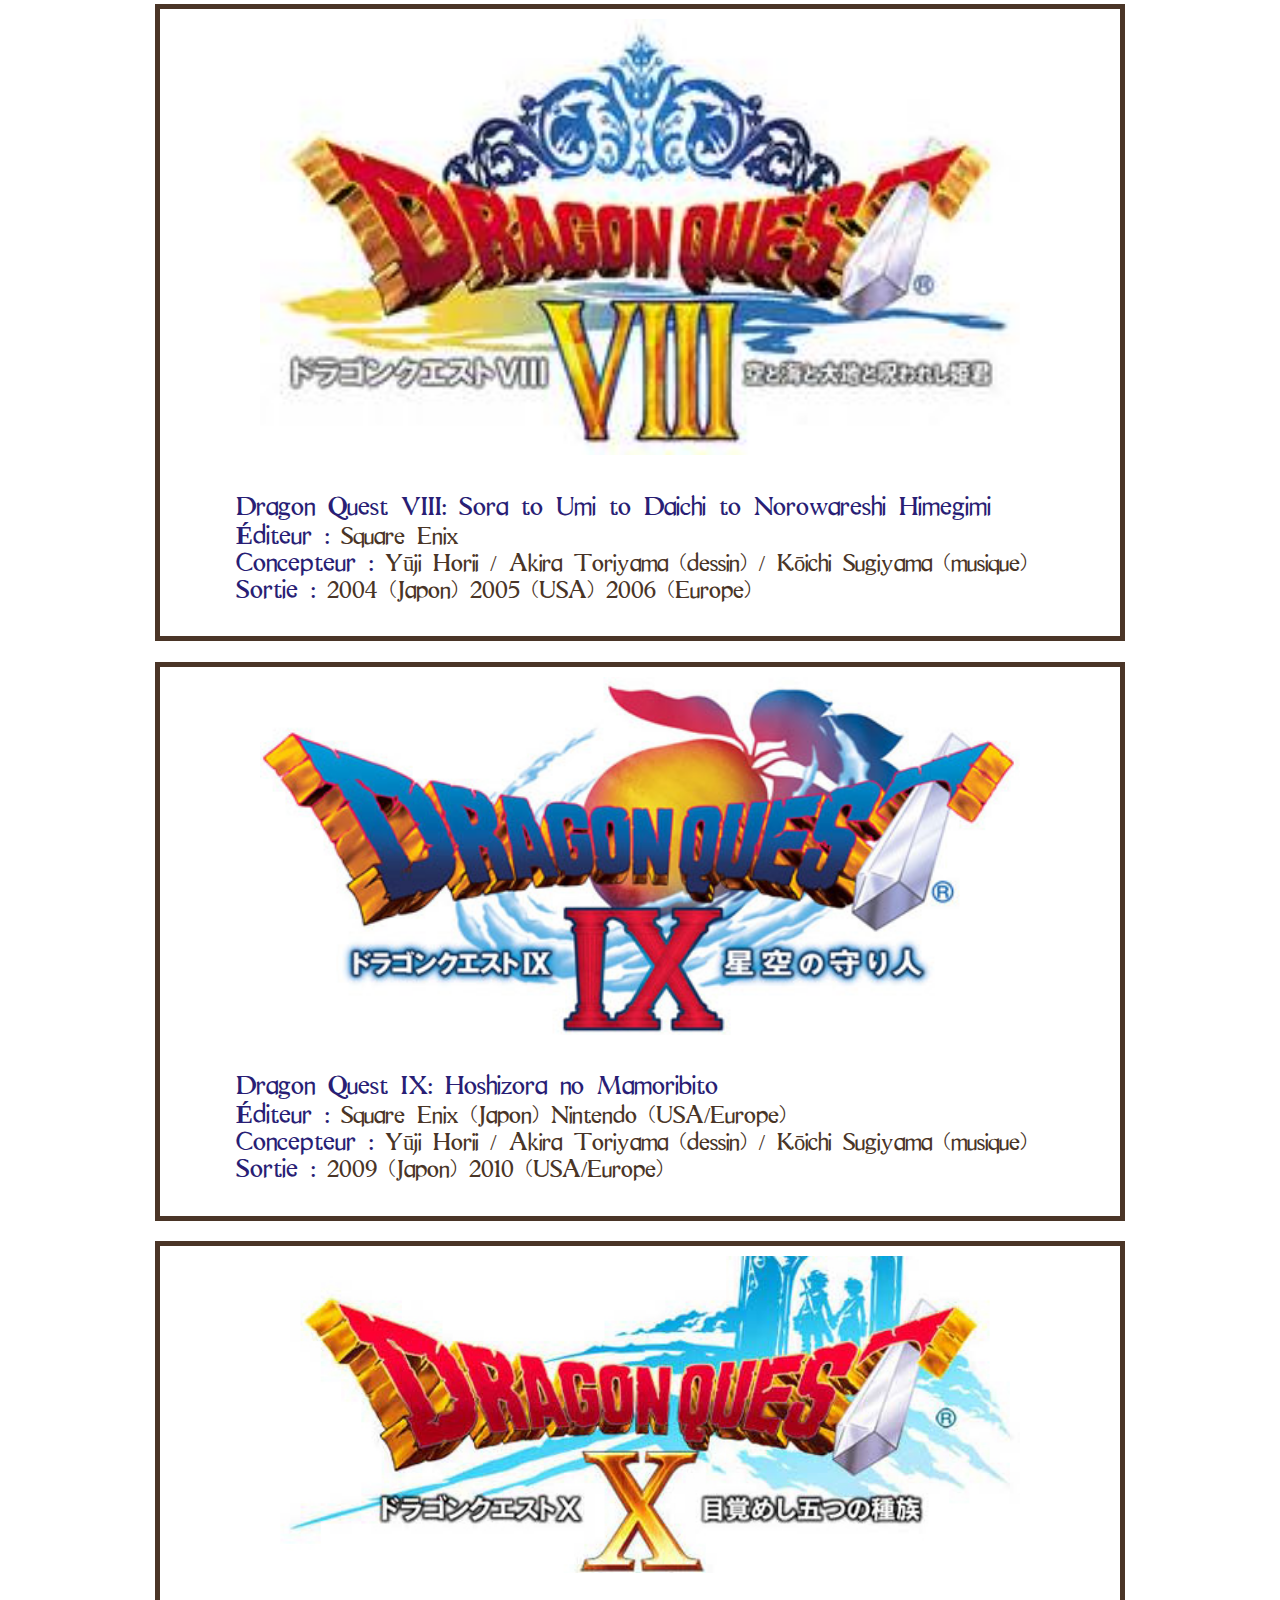
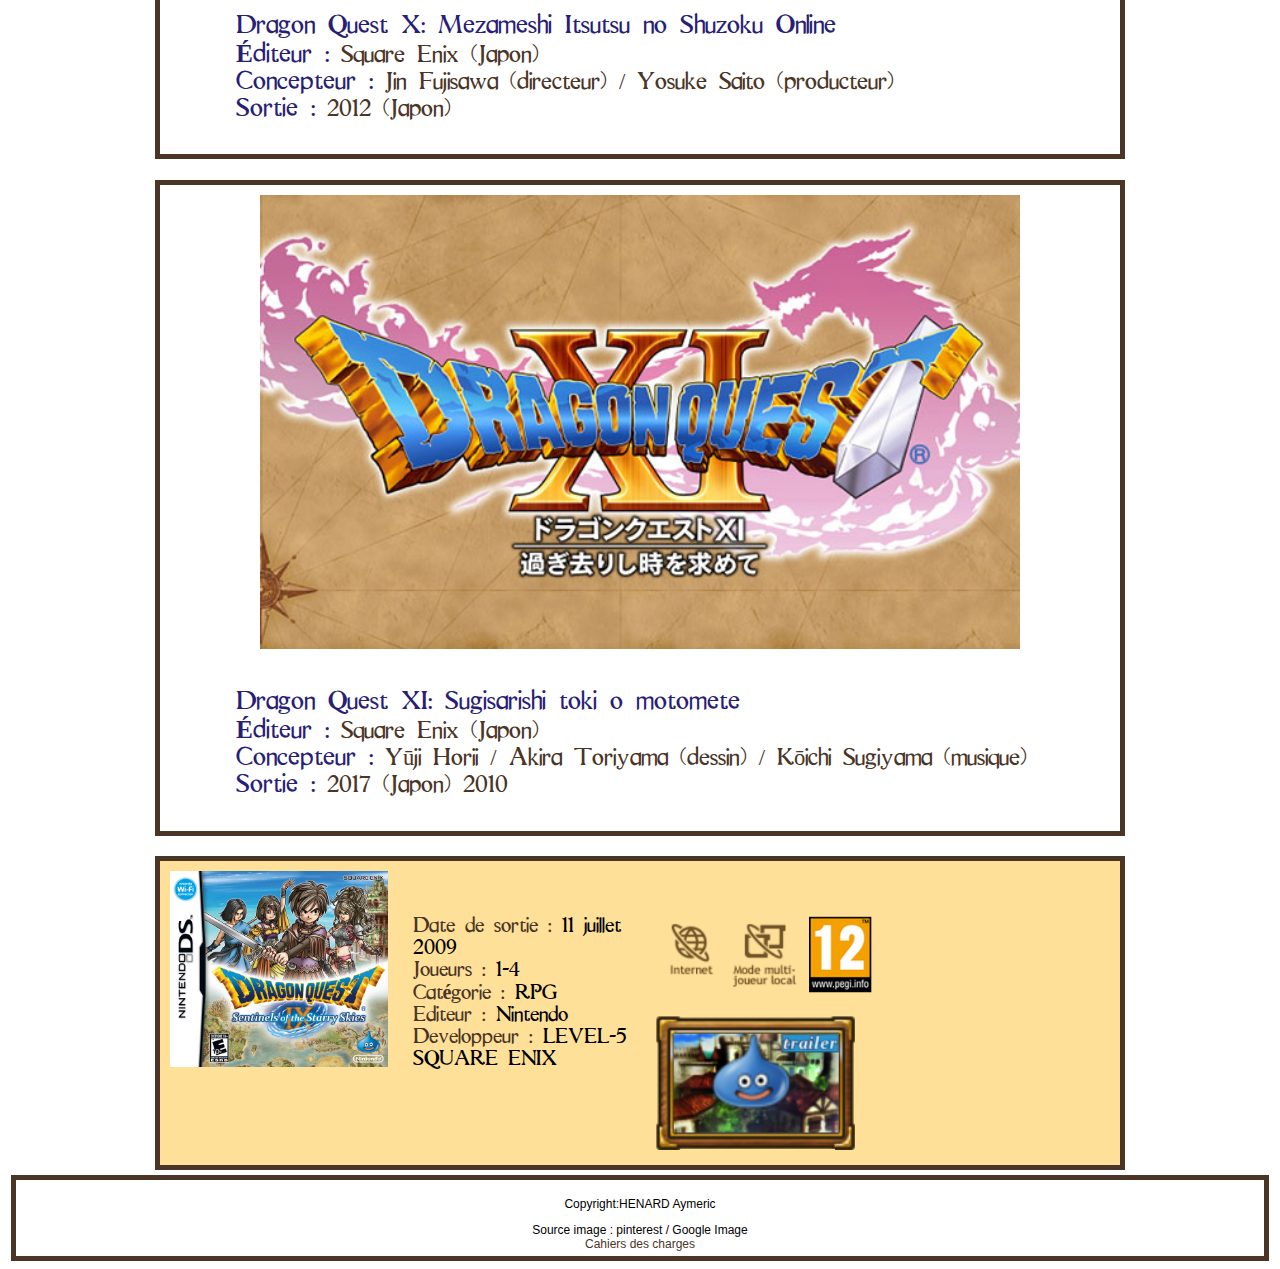
<file: Rubrique/serie.html>
<!--===================================================================================================================================================
//Nom du site: DragonQuestIX
//Auteur: HENARD Aymeric
//Date: 07/04/2017
//=================================================================================================================================================/-->


<!DOCTYPE html>
<meta charset="UTF-8">
<meta name="viewport" content="width=device-width, initial-scale=1.0">
<link rel="stylesheet" type="text/css" href="../style.css" /> 
<html>
	<head>
		<title> DragonQuestIX </title>
	</head>
	
	<body>

<!-- ===========================================================================================================================
===============================================Boite navigation===============================================================
=============================================================================================================================/-->
		<nav>
			<div class="lesPtitesBoitesdansleNavAH" >
				<a href="../index.html" > Accueil </a>
			</div>	

			<div class="lesPtitesBoitesdansleNavAH" >
				<a href="./decouverte.html">L'Aventure</a>
			</div>	

			<div class="lesPtitesBoitesdansleNavAH" >
				<a href="./classes.html" > Vocations </a>
			</div>	

			<div class="lesPtitesBoitesdansleNavAH" >
				<a href="./map.html" > Protectora </a>
			</div>	

			<div class="lesPtitesBoitesdansleNavAH" >
				<a href="./serie.html" > EpisodesDQ </a>
			</div>	
		</nav>
<!-- ===========================================================================================================================
===============================================Boite titre===============================================================
=============================================================================================================================/-->
		<a id="haut"></a>
		<div id="titre">
			<img src=../Images/Titre.png alt="Photo" width="100%" />
		</div>

<!-- ===========================================================================================================================
===============================================Boite Contenu===================================================================
=============================================================================================================================/-->
		<div id="contenuAH">

			<!-- ================================Boite Contenu1#1=====================================/-->
			
			<div class="contenu1">
				<br>
				<div class="image1">
					<img src="../Images/JeuxDQ/DragonQuestI.jpg"  class="tailleimage" />
				</div>
						
				<!--++++++++++++++++++++++++++Boite Texte+++++++++++++++++++++++/-->
				<div class="texte1 petittexte">
					<p><span>Dragon Quest I</span><br>
					<span>Éditeur :</span> Enix<br>
					<span>Concepteur :</span> Yūji Horii <br>
					<span>Sortie :</span> 1986 (Japon) 1989 (USA)</p>
				</div>
			</div>

			<!-- ================================Boite Contenu1#2=====================================/-->
			
			<div class="contenu1">
				<br>
				<div class="image1">
					<img src="../Images/JeuxDQ/DragonQuestII.jpg"  class="tailleimage" />
				</div>
						
				<!--++++++++++++++++++++++++++Boite Texte+++++++++++++++++++++++/-->
				<div class="texte1 petittexte">
					<p><span>Dragon Quest II: Akuryo no Kamigami</span><br>
					<span>Éditeur :</span> Enix (Japon) Nintendo (USA) <br>
					<span>Concepteur :</span> Yūji Horii <br>
					<span>Sortie :</span> 1987 (Japon) 1990 (USA) </p>
				</div>
			</div>

			<!-- ================================Boite Contenu1#3=====================================/-->
			
			<div class="contenu1">
		
				<div class="image1">
					<img src="../Images/JeuxDQ/DragonQuestIII.jpg"  class="tailleimage" />
				</div>
						
				<!--++++++++++++++++++++++++++Boite Texte+++++++++++++++++++++++/-->
				<div class="texte1 petittexte">
					<p><span>Dragon Quest III: Soshite Densetsu e…</span><br>
					<span>Éditeur :</span> Enix (Japon) Nintendo (USA) <br>
					<span>Concepteur :</span> Yūji Horii / Akira Toriyama (dessin) <br>
					<span>Sortie :</span> 1988 (Japon) 1991 (USA)</p>
				</div>
			</div>	

			<!-- ================================Boite Contenu1#4=====================================/-->
			
			<div class="contenu1">
		
				<div class="image1">
					<img src="../Images/JeuxDQ/DragonQuestIV.jpg"  class="tailleimage" />
				</div>
						
				<!--++++++++++++++++++++++++++Boite Texte+++++++++++++++++++++++/-->
				<div class="texte1 petittexte">
					<p><span>Dragon Quest IV: Michibikareshi Monotachi</span><br>
					<span>Éditeur :</span> Enix (Japon) Nintendo (USA) <br>
					<span>Concepteur :</span> Yūji Horii / Akira Toriyama (dessin) / Kōichi Sugiyama (musique) <br>
					<span>Sortie :</span> 1990 (Japon) 1992 (USA) </p>
				</div>
			</div>	


			<!-- ================================Boite Contenu1#5=====================================/-->
			
			<div class="contenu1">
		
				<div class="image1">
					<img src="../Images/JeuxDQ/DragonQuestV.jpg"  class="tailleimage" />
				</div>
						
				<!--++++++++++++++++++++++++++Boite Texte+++++++++++++++++++++++/-->
				<div class="texte1 petittexte">
					<p><span>Dragon Quest V: Tenkū no Hanayome</span><br>
					<span>Éditeur :</span> Enix (Japon)<br>
					<span>Concepteur :</span> Yūji Horii / Akira Toriyama (dessin) / Kōichi Sugiyama (musique) <br>
					<span>Sortie :</span> 1992 (Japon) </p>
				</div>
			</div>		


			<!-- ================================Boite Contenu1#6=====================================/-->
			
			<div class="contenu1">
		
				<div class="image1">
					<img src="../Images/JeuxDQ/DragonQuestVI.jpg"  class="tailleimage" />
				</div>
						
				<!--++++++++++++++++++++++++++Boite Texte+++++++++++++++++++++++/-->
				<div class="texte1 petittexte">
					<p><span>Dragon Quest VI: Maboroshi no Daichi</span><br>
					<span>Éditeur :</span> Enix (Japon) / Square Enix (3DS Japon) / Nintendo (3DS USA) <br>
					<span>Concepteur :</span> Yūji Horii / Akira Toriyama (dessin) / Kōichi Sugiyama (musique) <br>
					<span>Sortie :</span> 1995 (Japon) </p>
				</div>
			</div>

			<!-- ================================Boite Contenu1#7=====================================/-->
			
			<div class="contenu1">
		
				<div class="image1 petittexte">
					<img src="../Images/JeuxDQ/DragonQuestVII.jpg"  class="tailleimage" />
				</div>
						
				<!--++++++++++++++++++++++++++Boite Texte+++++++++++++++++++++++/-->
				<div class="texte1 petittexte">
					<p><span>Dragon Quest VII: Eden no Senshi-tachi</span><br>
					<span>Éditeur :</span> Enix <br>
					<span>Concepteur :</span> Yūji Horii / Akira Toriyama (dessin) / Kōichi Sugiyama (musique) <br>
					<span>Sortie :</span> 2000 (Japon) 2001 (USA) </p>
				</div>
			</div>	

			<!-- ================================Boite Contenu1#8=====================================/-->
			
			<div class="contenu1">
		
				<div class="image1">
					<img src="../Images/JeuxDQ/DragonQuestVIII.jpg"  class="tailleimage" />
				</div>
						
				<!--++++++++++++++++++++++++++Boite Texte+++++++++++++++++++++++/-->
				<div class="texte1 petittexte">
					<p><span>Dragon Quest VIII: Sora to Umi to Daichi to Norowareshi Himegimi</span><br>
					<span>Éditeur :</span> Square Enix <br>
					<span>Concepteur :</span> Yūji Horii / Akira Toriyama (dessin) / Kōichi Sugiyama (musique) <br>
					<span>Sortie :</span> 2004 (Japon) 2005 (USA) 2006 (Europe) </p>
				</div>
			</div>	

			<!-- ================================Boite Contenu1#9=====================================/-->
			
			<div class="contenu1">
		
				<div class="image1">
					<img src="../Images/JeuxDQ/DragonQuestIX.jpg"  class="tailleimage" />
				</div>
						
				<!--++++++++++++++++++++++++++Boite Texte+++++++++++++++++++++++/-->
				<div class="texte1 petittexte">
					<p><span>Dragon Quest IX: Hoshizora no Mamoribito</span><br>
					<span>Éditeur :</span> Square Enix (Japon) Nintendo (USA/Europe) <br>
					<span>Concepteur :</span> Yūji Horii / Akira Toriyama (dessin) / Kōichi Sugiyama (musique) <br>
					<span>Sortie :</span> 2009 (Japon) 2010 (USA/Europe) </p>
				</div>
			</div>



			<!-- ================================Boite Contenu1#10=====================================/-->
			
			<div class="contenu1">
		
				<div class="image1">
					<img src="../Images/JeuxDQ/DragonQuestX.jpg"  class="tailleimage" />
				</div>
						
				<!--++++++++++++++++++++++++++Boite Texte+++++++++++++++++++++++/-->
				<div class="texte1 petittexte">
					<p><span>Dragon Quest X: Mezameshi Itsutsu no Shuzoku Online</span><br>
					<span>Éditeur :</span> Square Enix (Japon) <br>
					<span>Concepteur :</span> Jin Fujisawa (directeur) / Yosuke Saito (producteur) <br>
					<span>Sortie :</span> 2012 (Japon) </p>
				</div>
			</div>	

			<!-- ================================Boite Contenu1#11=====================================/-->
			
			<div class="contenu1">
		
				<div class="image1">
					<img src="../Images/JeuxDQ/DragonQuestXI.jpg"  class="tailleimage" />
				</div>
						
				<!--++++++++++++++++++++++++++Boite Texte+++++++++++++++++++++++/-->
				<div class="texte1 petittexte">
					<p><span>Dragon Quest XI: Sugisarishi toki o motomete</span><br>
					<span>Éditeur :</span> Square Enix (Japon) <br>
					<span>Concepteur :</span>  Yūji Horii / Akira Toriyama (dessin) / Kōichi Sugiyama (musique)<br>
					<span>Sortie :</span> 2017 (Japon) 2010</p>
				</div>
			</div>														

			


			<!-- ================================Boite d'information relative=====================================/-->
			<div id="information">
				<div class="boiteinf2">
					<img src="../Images/BoiteInfo/jaquette.jpg" class="tailleimage" />
				</div>

				</br>
				</br>

				<div class="boiteinf2 fondmarron">
					<span>Date de sortie :</span> 11 juillet 2009 </br>
					<span>Joueurs :</span> 1-4 </br>
					<span>Catégorie :</span> RPG </br>
					<span>Editeur :</span> Nintendo </br>
					<span>Developpeur :</span>
					LEVEL-5
					SQUARE ENIX

				</div>	

				<div class="boiteinf2 fondmarron ">
					<img src="../Images/BoiteInfo/info.png" class="tailleimage" />
				</div>

	

				<div class="boiteinf2 tailleboiteinf2">
					<!--++++++++++++++++++++++++++++++++Boite Trailer+++++++++++++++++++++++/-->
					<div id="trailer">
						<a href="https://youtu.be/5RoVlQakC18" target="_blank"> <img src="../Images/BoiteInfo/Icone_LienTrailer_sombre.png" class="tailleimage" onmouseover="this.src='../Images/BoiteInfo/Icone_LienTrailer_clair.png'" onMouseOut="this.src='../Images/BoiteInfo/Icone_LienTrailer_sombre.png'"/>  </a>
					</div>
				</div>	
			</div>
		</div>

<!-- ===========================================================================================================================
===============================================Boite Retour en Haut de page=====================================================
=============================================================================================================================/-->		

		<div id="retourhaut">
			<a href="#haut" ><img src="../Images/gluant.png" class="tailleimage"  onmouseout="this.src='../Images/gluant.png'" onclick="this.src='../Images/gluant2.png'"/></a>
		</div> 

<!-- ===========================================================================================================================
===============================================Boite pied de page===============================================================
=============================================================================================================================/-->

		<footer>
			<p> Copyright:HENARD Aymeric </p>
			Source image : pinterest / Google Image <br>
			<a href="../CahierDesCharges.pdf" target="_blank"> Cahiers des charges</a>
		</footer>


	</body>
</html>
</file>
<file: style.css>
/*==============================================================================================================================================================================
//Style du site DragonQuestIX
//Auteur:HENARD Aymeric
//Date: 07/04/2017
//============================================================================================================================================================================*/


/*==================================================================================================
//=====================================General=====================================================
//================================================================================================*/

@font-face {
    font-family: "Quest";
    font-weight: bold;
    src: url("Quest.ttf");
}

h1
{
	color:yellow;
	font-size:40pt;
	font-style: arial;
}

body
{
	background-image:url("./Images/FondEcran.jpg");
	background-repeat: no-repeat;
	background-size: cover;
	background-attachment: fixed;
	font-size: 20pt;
	font-family: "Quest";

}


a:link
{
	color:#4A3527;
}


a:visited
{
	color:#4A3527;
}

a:hover
{
	font-size:20pt;
	font-weight:bolder;
}

span
{
	color:#4A3527;
	font-weight:bolder;
}

/*==================================================================================================
//=====================================Navigation===================================================
//================================================================================================*/
nav
{
	width:60%;
	height:auto;
	background-color:#F0CF90;
	border:5px solid #4A3527;
	overflow:auto ;
	margin-right:auto;
	margin-left:auto;
	padding:5px;
}



nav a
{
	padding: 6px;
	line-height: 1.5;
	font-size: .9em;
	text-decoration: none;
}

.lesPtitesBoitesdansleNavAH
{
	width:160px;
	height:auto;
	float:left;
	background-color: #6985FF;
	border:3px solid #4A3527;
	margin-right: 7px;
	margin-left: 7px;
	text-align: center;
	margin-bottom: 5px;

}

.lesPtitesBoitesdansleNavAH:hover
{
	background-color: #8BF4FF; 

}

.lesPtitesBoitesdansleNavAH a
{
	color:#FFE113;
}

.lesPtitesBoitesdansleNavAH a:hover
{
	color:yellow;
}


/*===================================================================================================
//=======================================Titre=======================================================
//=================================================================================================*/

#titre
{
	width:60%;
	height:auto;
	margin-right:auto;
	margin-left:auto;
}

/*===================================================================================================
//==================================Contenu==========================================================
//=================================================================================================*/
ul span:hover
{
	font-size: 25pt;
	cursor: pointer;
}
#contenuAH
{
	padding: 5px;
	width:80%;
	height:auto;
	margin-right:auto;
	margin-left:auto;
	overflow:hidden;
}

	#lienancre
	{
		height:auto;
		width:80%;
		padding: 5px;
		margin-right:auto;
		margin-left:auto;
	}



	#texteindex
	{
		height:auto;
		width:94%;
		padding: 5px;
		background-image: url("./Images/FondContenu1.jpg");
		background-repeat: no-repeat;
		background-size: cover;
		background-attachment: fixed;
		border:5px solid #4A3527;
		margin-bottom:2%;
		overflow:hidden;
		margin-right:auto;
		margin-left:auto;
	}

		#texteindex span
		{
			color:#291E75;

		}

	.contenu1
	{
		height:auto;
		width:94%;
		padding: 5px;
		background-image: url("./Images/FondContenu1.jpg");
		background-repeat: no-repeat;
		background-size: cover;
		background-attachment: fixed;
		border:5px solid #4A3527;
		margin-bottom:2%;
		overflow:hidden;
		margin-right:auto;
		margin-left:auto;

	}



		.texte1
		{
			height:auto;
			width:48%;
			padding: 5px;
			margin-left:2.5%;
			margin-right:2.5%;
			float:left;
			font-family: :"Quest";
			font-size: 25pt;
			color:#4A3527;
		}

			.texte1 span
			{
				font-size:19pt;
				color:#291E75;
			}

			.texte1 span2
			{
				font-size:40pt;
				color:#6E3D2F;
				text-decoration: underline;
			}


			.petittexte
			{
				font-size: 17pt;
			}

		.image1
		{
			width:40%;
			height:auto;
			padding: 5px;
			margin-left:2.5%;
			margin-right:2.5%;
			overflow: hidden;
			float:left;
		}

			.image1petite
			{
				width:20%;
			}


			.image1petite2
			{
				width:30%;
			}




			.tailleimage
			{
				width:100%;
			}

	#information
	{
		padding: 5px;
		border:5px solid #4A3527;
		width:94%;
		height:auto;
		margin-right:auto;
		margin-left:auto;
		background-color:#FFE099;
		overflow:hidden;
		font-size: 15pt;
	}
		.boiteinf2
		{
			width:23%;
			height:auto;
			padding: 5px;
			overflow:hidden;
			margin-right:1.5%;
			float:left;
		}

		.fondmarron
		{
			background-color:#FFE099;
		}
		#trailer
		{
			height:auto;
			background-repeat: no-repeat;
			overflow:hidden;
			margin-top:3%;
			margin-right:auto;
			margin-left:auto;

		}

		.tailleboiteinf2
		{
			width:200px;

		}

		#boutonAH
		{
			width:115px;
			height:auto;
			background-image: url("./Images/FondContenu1.jpg");
			margin-left: auto;
			margin-right: auto;
			margin-bottom: 5px;
			padding:5px;
			border:5px solid #4A3527;
		}






/*===================================================================================================
//==================================Retour en Haut===================================================
//=================================================================================================*/
#retourhaut
{
	position: fixed;
	width:2.5cm;
	height:auto;
	bottom:2%;
	float:left;
	overflow:hidden;
}



#retourhaut:hover
{
	width:2.7cm;
}

/*===================================================================================================
//==================================Pied de page=====================================================
//=================================================================================================*/
footer
{
	width:98%;
	background-color:#FFFFFF;
	border:5px solid #4A3527;
	overflow:auto;
	margin-right:auto;
	margin-left:auto;
	padding:5px;
	text-align:center;
	font-family:arial;
	font-size:9pt;
}

footer a
{
	text-decoration: none;
}

footer a:hover
{
	font-size:11pt;
}


/*+++++++++++++++++++++++++++++++++++++++++++++++++++++++++++++++++++++++++++++++++++++++++++++++++++++++++++++++++++++++++++++++++++++++++++++++++*/
/*+++++++++++++++++++++++++++++++++++++++++++++++++++++++++++++++++++++++++++++++++++++++++++++++++++++++++++++++++++++++++++++++++++++++++++++++++*/



/*===================================================================================================
//==================================Taille Navigateur Moyenne========================================
//=================================================================================================*/
@media screen and (min-width: 767px) and (max-width: 1320px)
{
				.image1petite
			{
				width:400px;
			}
}			
@media screen and (min-width: 767px) and (max-width: 1320px)
{
	.image1
	{
		width:80%;
		float:none;
		margin-right:auto;
		margin-left:auto;
	}

				.image1petite
			{
				width:50%;
			}
	.texte1
	{
		width:85%;
		float:none;
		margin-right:auto;
		margin-left:auto;
	}
}
@media screen and (min-width: 320px) and (max-width: 767px)
{

		#titre
		{
			width:100%;
		}

		#texteindex
		{
			font-size:17pt;
		}

		.image1
		{
			width:94%;

			float:none;
			margin-right: auto;
			margin-left: auto;
		}

			.image1petite
			{
				width:60%;
			}


		.texte1
		{
			width:94%;
			float:none;
			margin-right: auto;
			margin-left: auto;
			font-size: 20pt;

		}	


			.texte1 span
			{
				font-size:17pt;
			}


			.petittexte
			{
				font-size:15pt;
			}


		.boiteinf2
		{
			width:150px;
		}


}


@media screen and (min-width: 320px) and (max-width: 630px)
{

		.lesPtitesBoitesdansleNavAH
		{
			float:none;
			margin-right: auto;
			margin-left: auto;
		}
	
}	


/*===================================================================================================
//==================================Taille Navigateur Petite=========================================
//=================================================================================================*/


@media screen and (min-width: 0px) and (max-width: 319px)
{

		body
		{
			background-image:none;
			background-color: #3BDBFF;
		}

		a:hover
		{
			font-size:17pt;
			font-weight:bolder;
		}

		nav
		{
			font-size: 15pt;
			width:94%;
		}

		nav ul 
		{
			text-align: left;
		}

		ul span
		{
			font-size: 15pt;
		}
		ul span:hover
		{
			font-size: 17pt;
		}

		#contenu
		{
			width:90%;
		}

		.lesPtitesBoitesdansleNavAH
		{
			float:none;
			margin-right: auto;
			margin-left: auto;
		}

		#texteindex
		{
			background-image: none;
			background-color: #E8C07F;
			font-size:12pt;
		}

		#titre
		{
			width:100%;
		}

		.contenu1
		{
			background-image: none;
			background-color: #E8C07F;
		}

	
		.image1
		{
			width:94%;

			float:none;
			margin-right: auto;
			margin-left: auto;
		}

			.image1petite
			{
				width:100%;
			}


		.texte1
		{
			width:94%;
			float:none;
			margin-right: auto;
			margin-left: auto;
			font-size: 15pt;

		}

				.texte1 span
				{
					font-size:15pt;
				}


				.texte1 span2
				{
					font-size:27pt;
				}


				.petittexte
				{
					font-size:13pt;
				}

		.boiteinf2
		{
			width:94%;
			margin-right:auto;
			margin-left:auto;
			font-size: 8pt;
		}

		#bouton
		{
			background-image: none;
			background-color:#9C7143;
		}

		#retourhaut
		{
			width:20%;
		}
		#retourhaut:hover
		{
			width:22%;
		}

		footer
		{
			width:94%;
		}
}
</file>
